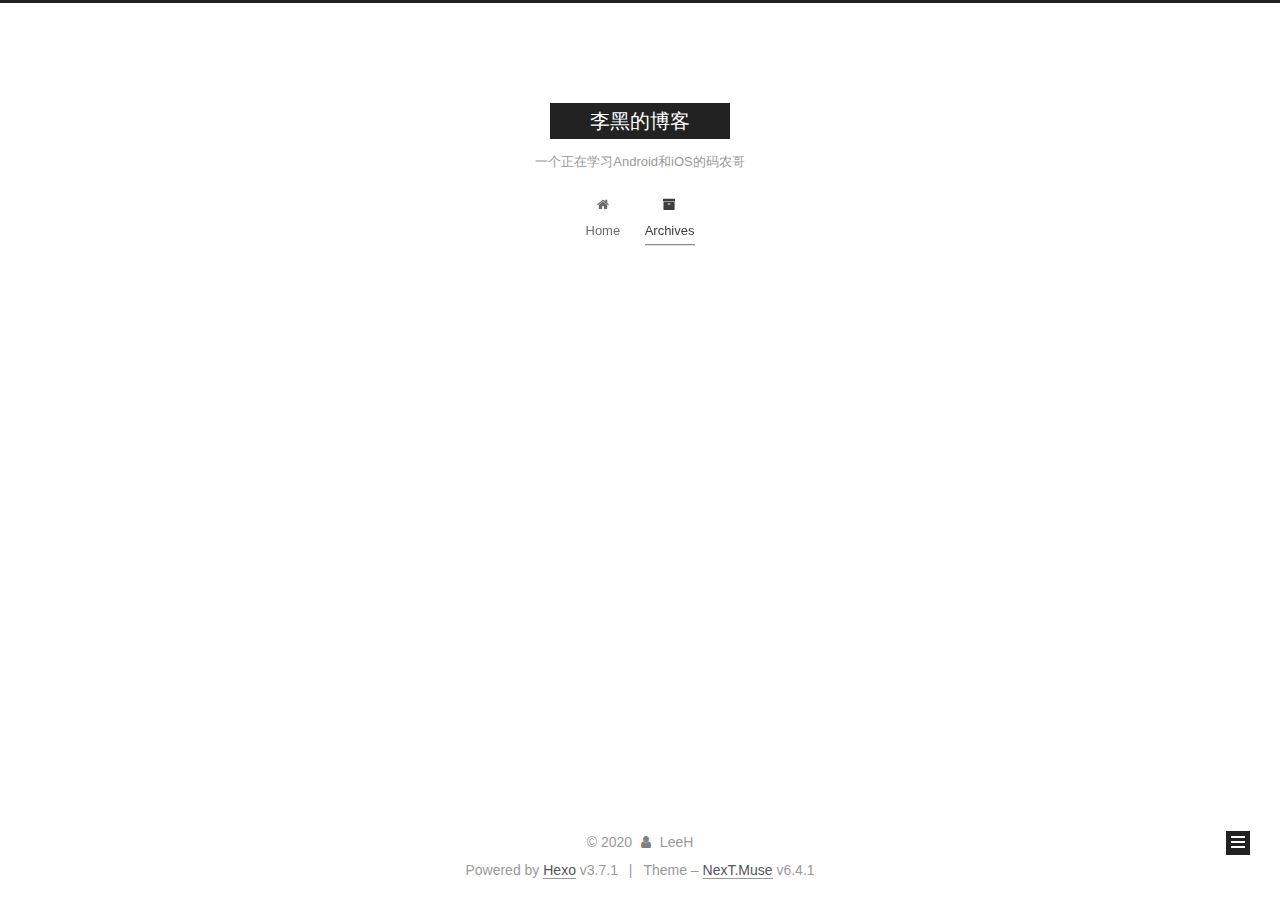
<file: archives/index.html>
<!DOCTYPE html>












  


<html class="theme-next muse use-motion" lang="zh-Hans">
<head>
  <meta charset="UTF-8"/>
<meta http-equiv="X-UA-Compatible" content="IE=edge" />
<meta name="viewport" content="width=device-width, initial-scale=1, maximum-scale=2"/>
<meta name="theme-color" content="#222">












<meta http-equiv="Cache-Control" content="no-transform" />
<meta http-equiv="Cache-Control" content="no-siteapp" />






















<link href="/lib/font-awesome/css/font-awesome.min.css?v=4.6.2" rel="stylesheet" type="text/css" />

<link href="/css/main.css?v=6.4.1" rel="stylesheet" type="text/css" />


  <link rel="apple-touch-icon" sizes="180x180" href="/images/apple-touch-icon-next.png?v=6.4.1">


  <link rel="icon" type="image/png" sizes="32x32" href="/images/favicon-32x32-next.png?v=6.4.1">


  <link rel="icon" type="image/png" sizes="16x16" href="/images/favicon-16x16-next.png?v=6.4.1">


  <link rel="mask-icon" href="/images/logo.svg?v=6.4.1" color="#222">









<script type="text/javascript" id="hexo.configurations">
  var NexT = window.NexT || {};
  var CONFIG = {
    root: '/',
    scheme: 'Muse',
    version: '6.4.1',
    sidebar: {"position":"left","display":"post","offset":12,"b2t":false,"scrollpercent":false,"onmobile":false},
    fancybox: false,
    fastclick: false,
    lazyload: false,
    tabs: true,
    motion: {"enable":true,"async":false,"transition":{"post_block":"fadeIn","post_header":"slideDownIn","post_body":"slideDownIn","coll_header":"slideLeftIn","sidebar":"slideUpIn"}},
    algolia: {
      applicationID: '',
      apiKey: '',
      indexName: '',
      hits: {"per_page":10},
      labels: {"input_placeholder":"Search for Posts","hits_empty":"We didn't find any results for the search: ${query}","hits_stats":"${hits} results found in ${time} ms"}
    }
  };
</script>


  




  <meta name="description" content="一个正在学习Android和iOS的码农哥">
<meta property="og:type" content="website">
<meta property="og:title" content="李黑的博客">
<meta property="og:url" content="http://yoursite.com/archives/index.html">
<meta property="og:site_name" content="李黑的博客">
<meta property="og:description" content="一个正在学习Android和iOS的码农哥">
<meta property="og:locale" content="zh-Hans">
<meta name="twitter:card" content="summary">
<meta name="twitter:title" content="李黑的博客">
<meta name="twitter:description" content="一个正在学习Android和iOS的码农哥">






  <link rel="canonical" href="http://yoursite.com/archives/"/>



<script type="text/javascript" id="page.configurations">
  CONFIG.page = {
    sidebar: "",
  };
</script>

  <title>Archive | 李黑的博客</title>
  









  <noscript>
  <style type="text/css">
    .use-motion .motion-element,
    .use-motion .brand,
    .use-motion .menu-item,
    .sidebar-inner,
    .use-motion .post-block,
    .use-motion .pagination,
    .use-motion .comments,
    .use-motion .post-header,
    .use-motion .post-body,
    .use-motion .collection-title { opacity: initial; }

    .use-motion .logo,
    .use-motion .site-title,
    .use-motion .site-subtitle {
      opacity: initial;
      top: initial;
    }

    .use-motion {
      .logo-line-before i { left: initial; }
      .logo-line-after i { right: initial; }
    }
  </style>
</noscript>

</head>

<body itemscope itemtype="http://schema.org/WebPage" lang="zh-Hans">

  
  
    
  

  <div class="container sidebar-position-left page-archive">
    <div class="headband"></div>

    <header id="header" class="header" itemscope itemtype="http://schema.org/WPHeader">
      <div class="header-inner"><div class="site-brand-wrapper">
  <div class="site-meta ">
    

    <div class="custom-logo-site-title">
      <a href="/" class="brand" rel="start">
        <span class="logo-line-before"><i></i></span>
        <span class="site-title">李黑的博客</span>
        <span class="logo-line-after"><i></i></span>
      </a>
    </div>
    
      
        <p class="site-subtitle">一个正在学习Android和iOS的码农哥</p>
      
    
  </div>

  <div class="site-nav-toggle">
    <button aria-label="Toggle navigation bar">
      <span class="btn-bar"></span>
      <span class="btn-bar"></span>
      <span class="btn-bar"></span>
    </button>
  </div>
</div>



<nav class="site-nav">
  
    <ul id="menu" class="menu">
      
        
        
        
          
          <li class="menu-item menu-item-home">
    <a href="/" rel="section">
      <i class="menu-item-icon fa fa-fw fa-home"></i> <br />Home</a>
  </li>
        
        
        
          
          <li class="menu-item menu-item-archives menu-item-active">
    <a href="/archives/" rel="section">
      <i class="menu-item-icon fa fa-fw fa-archive"></i> <br />Archives</a>
  </li>

      
      
    </ul>
  

  
    

    
    
      
      
    
      
      
    
    

  


  

  
</nav>



  



</div>
    </header>

    


    <main id="main" class="main">
      <div class="main-inner">
        <div class="content-wrap">
          
          <div id="content" class="content">
            

  
  
  
  <div class="post-block archive">
    <div id="posts" class="posts-collapse">
      <span class="archive-move-on"></span>

      
      <span class="archive-page-counter">
        
        
        
          
        
        Um..! 3 posts in total. Keep on posting.
      </span>
      

      

        
        
        

        
          
          <div class="collection-title">
            <h1 class="archive-year" id="archive-year-2018">2018</h1>
          </div>
        
        

        

  <article class="post post-type-normal" itemscope itemtype="http://schema.org/Article">
    <header class="post-header">

      <h2 class="post-title">
        
            <a class="post-title-link" href="/2018/12/20/Javascript面向对象（一）-对象属性/" itemprop="url">
              
                <span itemprop="name">Javascript面向对象（一）- 对象属性</span>
              
            </a>
        
      </h2>

      <div class="post-meta">
        <time class="post-time" itemprop="dateCreated"
              datetime="2018-12-20T15:25:17+08:00"
              content="2018-12-20" >
          12-20
        </time>
      </div>

    </header>
  </article>



      

        
        
        

        
        

        

  <article class="post post-type-normal" itemscope itemtype="http://schema.org/Article">
    <header class="post-header">

      <h2 class="post-title">
        
            <a class="post-title-link" href="/2018/09/10/Java-判断两个变量是否相等/" itemprop="url">
              
                <span itemprop="name">Java 判断两个变量是否相等</span>
              
            </a>
        
      </h2>

      <div class="post-meta">
        <time class="post-time" itemprop="dateCreated"
              datetime="2018-09-10T16:32:15+08:00"
              content="2018-09-10" >
          09-10
        </time>
      </div>

    </header>
  </article>



      

        
        
        

        
        

        

  <article class="post post-type-normal" itemscope itemtype="http://schema.org/Article">
    <header class="post-header">

      <h2 class="post-title">
        
            <a class="post-title-link" href="/2018/09/10/Java基础第一课 - Java 基本数据类型/" itemprop="url">
              
                <span itemprop="name">Java基础第一课 - Java 基本数据类型</span>
              
            </a>
        
      </h2>

      <div class="post-meta">
        <time class="post-time" itemprop="dateCreated"
              datetime="2018-09-10T10:56:40+08:00"
              content="2018-09-10" >
          09-10
        </time>
      </div>

    </header>
  </article>



      

    </div>
  </div>
  
  
  

  



          </div>
          

        </div>
        
          
  
  <div class="sidebar-toggle">
    <div class="sidebar-toggle-line-wrap">
      <span class="sidebar-toggle-line sidebar-toggle-line-first"></span>
      <span class="sidebar-toggle-line sidebar-toggle-line-middle"></span>
      <span class="sidebar-toggle-line sidebar-toggle-line-last"></span>
    </div>
  </div>

  <aside id="sidebar" class="sidebar">
    
    <div class="sidebar-inner">

      

      

      <section class="site-overview-wrap sidebar-panel sidebar-panel-active">
        <div class="site-overview">
          <div class="site-author motion-element" itemprop="author" itemscope itemtype="http://schema.org/Person">
            
              <p class="site-author-name" itemprop="name">LeeH</p>
              <p class="site-description motion-element" itemprop="description">一个正在学习Android和iOS的码农哥</p>
          </div>

          
            <nav class="site-state motion-element">
              
                <div class="site-state-item site-state-posts">
                
                  <a href="/archives/">
                
                    <span class="site-state-item-count">3</span>
                    <span class="site-state-item-name">posts</span>
                  </a>
                </div>
              

              

              
            </nav>
          

          

          

          
          

          
          

          
            
          
          

        </div>
      </section>

      

      

    </div>
  </aside>


        
      </div>
    </main>

    <footer id="footer" class="footer">
      <div class="footer-inner">
        <div class="copyright">&copy; <span itemprop="copyrightYear">2020</span>
  <span class="with-love" id="animate">
    <i class="fa fa-user"></i>
  </span>
  <span class="author" itemprop="copyrightHolder">LeeH</span>

  

  
</div>




  <div class="powered-by">Powered by <a class="theme-link" target="_blank" href="https://hexo.io">Hexo</a> v3.7.1</div>



  <span class="post-meta-divider">|</span>



  <div class="theme-info">Theme – <a class="theme-link" target="_blank" href="https://theme-next.org">NexT.Muse</a> v6.4.1</div>




        








        
      </div>
    </footer>

    
      <div class="back-to-top">
        <i class="fa fa-arrow-up"></i>
        
      </div>
    

    
	
    

    
  </div>

  

<script type="text/javascript">
  if (Object.prototype.toString.call(window.Promise) !== '[object Function]') {
    window.Promise = null;
  }
</script>


























  
  
    <script type="text/javascript" src="/lib/jquery/index.js?v=2.1.3"></script>
  

  
  
    <script type="text/javascript" src="/lib/velocity/velocity.min.js?v=1.2.1"></script>
  

  
  
    <script type="text/javascript" src="/lib/velocity/velocity.ui.min.js?v=1.2.1"></script>
  


  


  <script type="text/javascript" src="/js/src/utils.js?v=6.4.1"></script>

  <script type="text/javascript" src="/js/src/motion.js?v=6.4.1"></script>



  
  

  

  


  <script type="text/javascript" src="/js/src/bootstrap.js?v=6.4.1"></script>



  



  










  





  

  

  

  

  
  

  

  

  

  

  

</body>
</html>
</file>
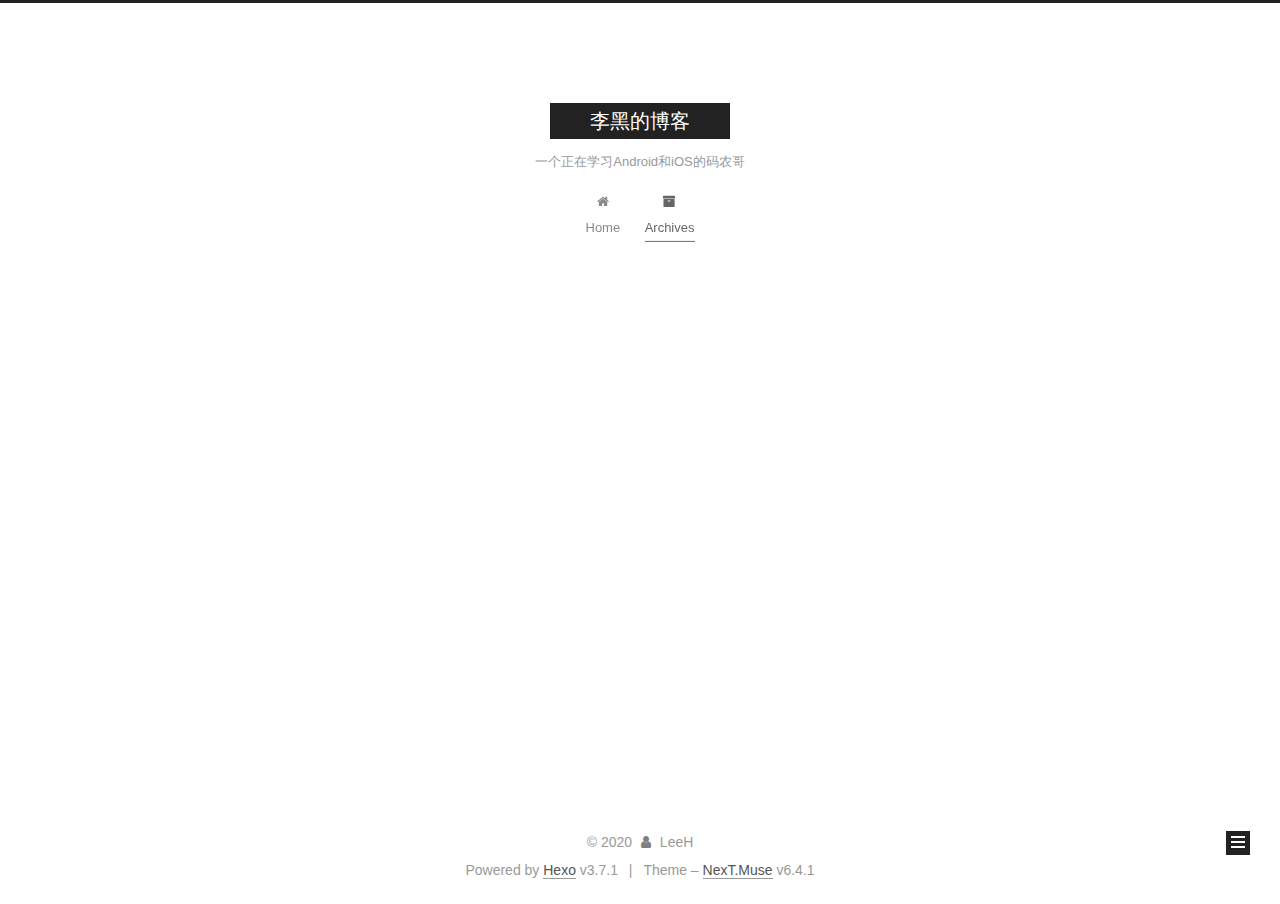
<file: archives/2018/index.html>
<!DOCTYPE html>












  


<html class="theme-next muse use-motion" lang="zh-Hans">
<head>
  <meta charset="UTF-8"/>
<meta http-equiv="X-UA-Compatible" content="IE=edge" />
<meta name="viewport" content="width=device-width, initial-scale=1, maximum-scale=2"/>
<meta name="theme-color" content="#222">












<meta http-equiv="Cache-Control" content="no-transform" />
<meta http-equiv="Cache-Control" content="no-siteapp" />






















<link href="/lib/font-awesome/css/font-awesome.min.css?v=4.6.2" rel="stylesheet" type="text/css" />

<link href="/css/main.css?v=6.4.1" rel="stylesheet" type="text/css" />


  <link rel="apple-touch-icon" sizes="180x180" href="/images/apple-touch-icon-next.png?v=6.4.1">


  <link rel="icon" type="image/png" sizes="32x32" href="/images/favicon-32x32-next.png?v=6.4.1">


  <link rel="icon" type="image/png" sizes="16x16" href="/images/favicon-16x16-next.png?v=6.4.1">


  <link rel="mask-icon" href="/images/logo.svg?v=6.4.1" color="#222">









<script type="text/javascript" id="hexo.configurations">
  var NexT = window.NexT || {};
  var CONFIG = {
    root: '/',
    scheme: 'Muse',
    version: '6.4.1',
    sidebar: {"position":"left","display":"post","offset":12,"b2t":false,"scrollpercent":false,"onmobile":false},
    fancybox: false,
    fastclick: false,
    lazyload: false,
    tabs: true,
    motion: {"enable":true,"async":false,"transition":{"post_block":"fadeIn","post_header":"slideDownIn","post_body":"slideDownIn","coll_header":"slideLeftIn","sidebar":"slideUpIn"}},
    algolia: {
      applicationID: '',
      apiKey: '',
      indexName: '',
      hits: {"per_page":10},
      labels: {"input_placeholder":"Search for Posts","hits_empty":"We didn't find any results for the search: ${query}","hits_stats":"${hits} results found in ${time} ms"}
    }
  };
</script>


  




  <meta name="description" content="一个正在学习Android和iOS的码农哥">
<meta property="og:type" content="website">
<meta property="og:title" content="李黑的博客">
<meta property="og:url" content="http://yoursite.com/archives/2018/index.html">
<meta property="og:site_name" content="李黑的博客">
<meta property="og:description" content="一个正在学习Android和iOS的码农哥">
<meta property="og:locale" content="zh-Hans">
<meta name="twitter:card" content="summary">
<meta name="twitter:title" content="李黑的博客">
<meta name="twitter:description" content="一个正在学习Android和iOS的码农哥">






  <link rel="canonical" href="http://yoursite.com/archives/2018/"/>



<script type="text/javascript" id="page.configurations">
  CONFIG.page = {
    sidebar: "",
  };
</script>

  <title>Archive | 李黑的博客</title>
  









  <noscript>
  <style type="text/css">
    .use-motion .motion-element,
    .use-motion .brand,
    .use-motion .menu-item,
    .sidebar-inner,
    .use-motion .post-block,
    .use-motion .pagination,
    .use-motion .comments,
    .use-motion .post-header,
    .use-motion .post-body,
    .use-motion .collection-title { opacity: initial; }

    .use-motion .logo,
    .use-motion .site-title,
    .use-motion .site-subtitle {
      opacity: initial;
      top: initial;
    }

    .use-motion {
      .logo-line-before i { left: initial; }
      .logo-line-after i { right: initial; }
    }
  </style>
</noscript>

</head>

<body itemscope itemtype="http://schema.org/WebPage" lang="zh-Hans">

  
  
    
  

  <div class="container sidebar-position-left page-archive">
    <div class="headband"></div>

    <header id="header" class="header" itemscope itemtype="http://schema.org/WPHeader">
      <div class="header-inner"><div class="site-brand-wrapper">
  <div class="site-meta ">
    

    <div class="custom-logo-site-title">
      <a href="/" class="brand" rel="start">
        <span class="logo-line-before"><i></i></span>
        <span class="site-title">李黑的博客</span>
        <span class="logo-line-after"><i></i></span>
      </a>
    </div>
    
      
        <p class="site-subtitle">一个正在学习Android和iOS的码农哥</p>
      
    
  </div>

  <div class="site-nav-toggle">
    <button aria-label="Toggle navigation bar">
      <span class="btn-bar"></span>
      <span class="btn-bar"></span>
      <span class="btn-bar"></span>
    </button>
  </div>
</div>



<nav class="site-nav">
  
    <ul id="menu" class="menu">
      
        
        
        
          
          <li class="menu-item menu-item-home">
    <a href="/" rel="section">
      <i class="menu-item-icon fa fa-fw fa-home"></i> <br />Home</a>
  </li>
        
        
        
          
          <li class="menu-item menu-item-archives menu-item-active">
    <a href="/archives/" rel="section">
      <i class="menu-item-icon fa fa-fw fa-archive"></i> <br />Archives</a>
  </li>

      
      
    </ul>
  

  
    

    
    
      
      
    
      
      
    
    

  


  

  
</nav>



  



</div>
    </header>

    


    <main id="main" class="main">
      <div class="main-inner">
        <div class="content-wrap">
          
          <div id="content" class="content">
            

  
  
  
  <div class="post-block archive">
    <div id="posts" class="posts-collapse">
      <span class="archive-move-on"></span>

      
      <span class="archive-page-counter">
        
        
        
          
        
        Um..! 3 posts in total. Keep on posting.
      </span>
      

      

        
        
        

        
          
          <div class="collection-title">
            <h1 class="archive-year" id="archive-year-2018">2018</h1>
          </div>
        
        

        

  <article class="post post-type-normal" itemscope itemtype="http://schema.org/Article">
    <header class="post-header">

      <h2 class="post-title">
        
            <a class="post-title-link" href="/2018/12/20/Javascript面向对象（一）-对象属性/" itemprop="url">
              
                <span itemprop="name">Javascript面向对象（一）- 对象属性</span>
              
            </a>
        
      </h2>

      <div class="post-meta">
        <time class="post-time" itemprop="dateCreated"
              datetime="2018-12-20T15:25:17+08:00"
              content="2018-12-20" >
          12-20
        </time>
      </div>

    </header>
  </article>



      

        
        
        

        
        

        

  <article class="post post-type-normal" itemscope itemtype="http://schema.org/Article">
    <header class="post-header">

      <h2 class="post-title">
        
            <a class="post-title-link" href="/2018/09/10/Java-判断两个变量是否相等/" itemprop="url">
              
                <span itemprop="name">Java 判断两个变量是否相等</span>
              
            </a>
        
      </h2>

      <div class="post-meta">
        <time class="post-time" itemprop="dateCreated"
              datetime="2018-09-10T16:32:15+08:00"
              content="2018-09-10" >
          09-10
        </time>
      </div>

    </header>
  </article>



      

        
        
        

        
        

        

  <article class="post post-type-normal" itemscope itemtype="http://schema.org/Article">
    <header class="post-header">

      <h2 class="post-title">
        
            <a class="post-title-link" href="/2018/09/10/Java基础第一课 - Java 基本数据类型/" itemprop="url">
              
                <span itemprop="name">Java基础第一课 - Java 基本数据类型</span>
              
            </a>
        
      </h2>

      <div class="post-meta">
        <time class="post-time" itemprop="dateCreated"
              datetime="2018-09-10T10:56:40+08:00"
              content="2018-09-10" >
          09-10
        </time>
      </div>

    </header>
  </article>



      

    </div>
  </div>
  
  
  

  



          </div>
          

        </div>
        
          
  
  <div class="sidebar-toggle">
    <div class="sidebar-toggle-line-wrap">
      <span class="sidebar-toggle-line sidebar-toggle-line-first"></span>
      <span class="sidebar-toggle-line sidebar-toggle-line-middle"></span>
      <span class="sidebar-toggle-line sidebar-toggle-line-last"></span>
    </div>
  </div>

  <aside id="sidebar" class="sidebar">
    
    <div class="sidebar-inner">

      

      

      <section class="site-overview-wrap sidebar-panel sidebar-panel-active">
        <div class="site-overview">
          <div class="site-author motion-element" itemprop="author" itemscope itemtype="http://schema.org/Person">
            
              <p class="site-author-name" itemprop="name">LeeH</p>
              <p class="site-description motion-element" itemprop="description">一个正在学习Android和iOS的码农哥</p>
          </div>

          
            <nav class="site-state motion-element">
              
                <div class="site-state-item site-state-posts">
                
                  <a href="/archives/">
                
                    <span class="site-state-item-count">3</span>
                    <span class="site-state-item-name">posts</span>
                  </a>
                </div>
              

              

              
            </nav>
          

          

          

          
          

          
          

          
            
          
          

        </div>
      </section>

      

      

    </div>
  </aside>


        
      </div>
    </main>

    <footer id="footer" class="footer">
      <div class="footer-inner">
        <div class="copyright">&copy; <span itemprop="copyrightYear">2020</span>
  <span class="with-love" id="animate">
    <i class="fa fa-user"></i>
  </span>
  <span class="author" itemprop="copyrightHolder">LeeH</span>

  

  
</div>




  <div class="powered-by">Powered by <a class="theme-link" target="_blank" href="https://hexo.io">Hexo</a> v3.7.1</div>



  <span class="post-meta-divider">|</span>



  <div class="theme-info">Theme – <a class="theme-link" target="_blank" href="https://theme-next.org">NexT.Muse</a> v6.4.1</div>




        








        
      </div>
    </footer>

    
      <div class="back-to-top">
        <i class="fa fa-arrow-up"></i>
        
      </div>
    

    
	
    

    
  </div>

  

<script type="text/javascript">
  if (Object.prototype.toString.call(window.Promise) !== '[object Function]') {
    window.Promise = null;
  }
</script>


























  
  
    <script type="text/javascript" src="/lib/jquery/index.js?v=2.1.3"></script>
  

  
  
    <script type="text/javascript" src="/lib/velocity/velocity.min.js?v=1.2.1"></script>
  

  
  
    <script type="text/javascript" src="/lib/velocity/velocity.ui.min.js?v=1.2.1"></script>
  


  


  <script type="text/javascript" src="/js/src/utils.js?v=6.4.1"></script>

  <script type="text/javascript" src="/js/src/motion.js?v=6.4.1"></script>



  
  

  

  


  <script type="text/javascript" src="/js/src/bootstrap.js?v=6.4.1"></script>



  



  










  





  

  

  

  

  
  

  

  

  

  

  

</body>
</html>
</file>
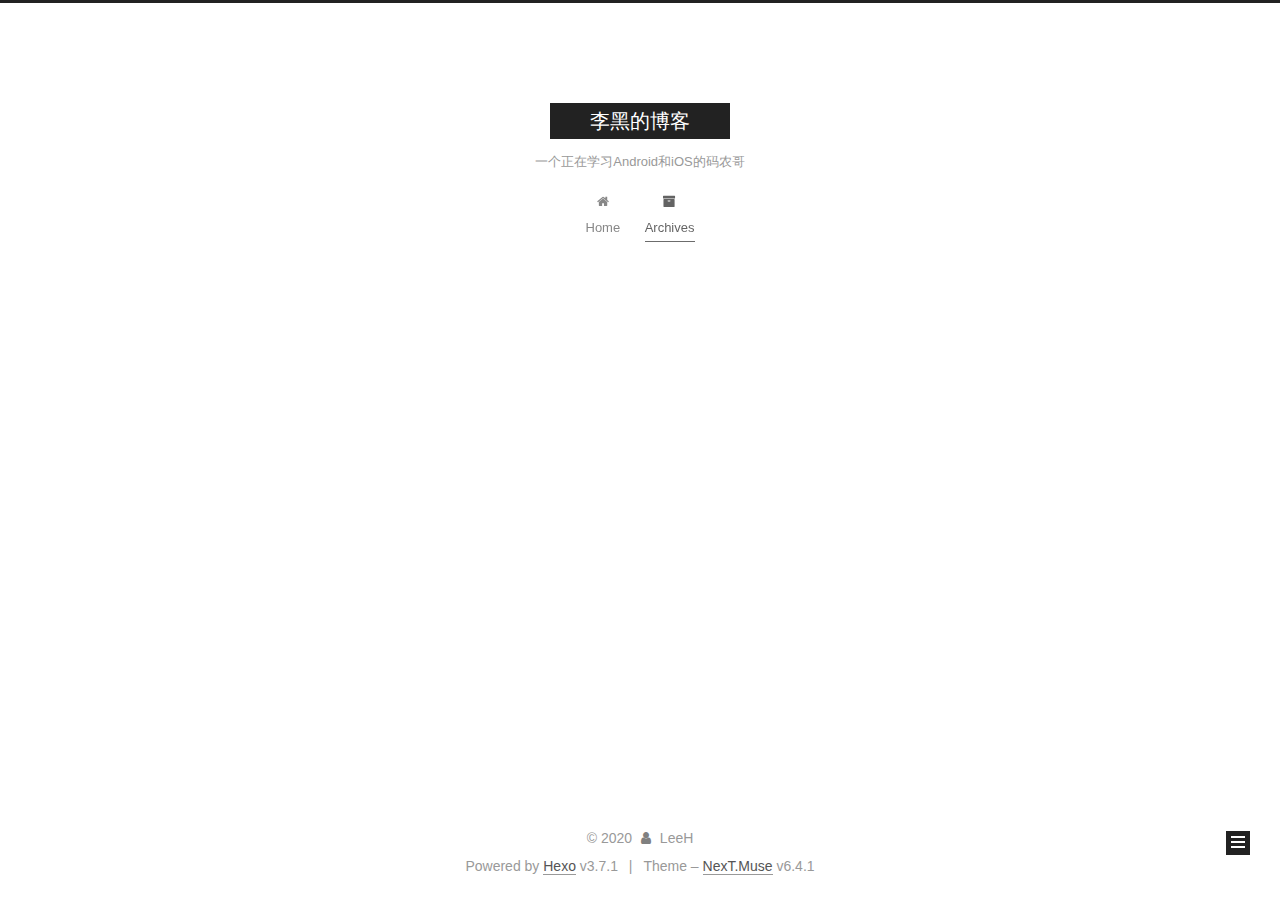
<file: archives/2018/09/index.html>
<!DOCTYPE html>












  


<html class="theme-next muse use-motion" lang="zh-Hans">
<head>
  <meta charset="UTF-8"/>
<meta http-equiv="X-UA-Compatible" content="IE=edge" />
<meta name="viewport" content="width=device-width, initial-scale=1, maximum-scale=2"/>
<meta name="theme-color" content="#222">












<meta http-equiv="Cache-Control" content="no-transform" />
<meta http-equiv="Cache-Control" content="no-siteapp" />






















<link href="/lib/font-awesome/css/font-awesome.min.css?v=4.6.2" rel="stylesheet" type="text/css" />

<link href="/css/main.css?v=6.4.1" rel="stylesheet" type="text/css" />


  <link rel="apple-touch-icon" sizes="180x180" href="/images/apple-touch-icon-next.png?v=6.4.1">


  <link rel="icon" type="image/png" sizes="32x32" href="/images/favicon-32x32-next.png?v=6.4.1">


  <link rel="icon" type="image/png" sizes="16x16" href="/images/favicon-16x16-next.png?v=6.4.1">


  <link rel="mask-icon" href="/images/logo.svg?v=6.4.1" color="#222">









<script type="text/javascript" id="hexo.configurations">
  var NexT = window.NexT || {};
  var CONFIG = {
    root: '/',
    scheme: 'Muse',
    version: '6.4.1',
    sidebar: {"position":"left","display":"post","offset":12,"b2t":false,"scrollpercent":false,"onmobile":false},
    fancybox: false,
    fastclick: false,
    lazyload: false,
    tabs: true,
    motion: {"enable":true,"async":false,"transition":{"post_block":"fadeIn","post_header":"slideDownIn","post_body":"slideDownIn","coll_header":"slideLeftIn","sidebar":"slideUpIn"}},
    algolia: {
      applicationID: '',
      apiKey: '',
      indexName: '',
      hits: {"per_page":10},
      labels: {"input_placeholder":"Search for Posts","hits_empty":"We didn't find any results for the search: ${query}","hits_stats":"${hits} results found in ${time} ms"}
    }
  };
</script>


  




  <meta name="description" content="一个正在学习Android和iOS的码农哥">
<meta property="og:type" content="website">
<meta property="og:title" content="李黑的博客">
<meta property="og:url" content="http://yoursite.com/archives/2018/09/index.html">
<meta property="og:site_name" content="李黑的博客">
<meta property="og:description" content="一个正在学习Android和iOS的码农哥">
<meta property="og:locale" content="zh-Hans">
<meta name="twitter:card" content="summary">
<meta name="twitter:title" content="李黑的博客">
<meta name="twitter:description" content="一个正在学习Android和iOS的码农哥">






  <link rel="canonical" href="http://yoursite.com/archives/2018/09/"/>



<script type="text/javascript" id="page.configurations">
  CONFIG.page = {
    sidebar: "",
  };
</script>

  <title>Archive | 李黑的博客</title>
  









  <noscript>
  <style type="text/css">
    .use-motion .motion-element,
    .use-motion .brand,
    .use-motion .menu-item,
    .sidebar-inner,
    .use-motion .post-block,
    .use-motion .pagination,
    .use-motion .comments,
    .use-motion .post-header,
    .use-motion .post-body,
    .use-motion .collection-title { opacity: initial; }

    .use-motion .logo,
    .use-motion .site-title,
    .use-motion .site-subtitle {
      opacity: initial;
      top: initial;
    }

    .use-motion {
      .logo-line-before i { left: initial; }
      .logo-line-after i { right: initial; }
    }
  </style>
</noscript>

</head>

<body itemscope itemtype="http://schema.org/WebPage" lang="zh-Hans">

  
  
    
  

  <div class="container sidebar-position-left page-archive">
    <div class="headband"></div>

    <header id="header" class="header" itemscope itemtype="http://schema.org/WPHeader">
      <div class="header-inner"><div class="site-brand-wrapper">
  <div class="site-meta ">
    

    <div class="custom-logo-site-title">
      <a href="/" class="brand" rel="start">
        <span class="logo-line-before"><i></i></span>
        <span class="site-title">李黑的博客</span>
        <span class="logo-line-after"><i></i></span>
      </a>
    </div>
    
      
        <p class="site-subtitle">一个正在学习Android和iOS的码农哥</p>
      
    
  </div>

  <div class="site-nav-toggle">
    <button aria-label="Toggle navigation bar">
      <span class="btn-bar"></span>
      <span class="btn-bar"></span>
      <span class="btn-bar"></span>
    </button>
  </div>
</div>



<nav class="site-nav">
  
    <ul id="menu" class="menu">
      
        
        
        
          
          <li class="menu-item menu-item-home">
    <a href="/" rel="section">
      <i class="menu-item-icon fa fa-fw fa-home"></i> <br />Home</a>
  </li>
        
        
        
          
          <li class="menu-item menu-item-archives menu-item-active">
    <a href="/archives/" rel="section">
      <i class="menu-item-icon fa fa-fw fa-archive"></i> <br />Archives</a>
  </li>

      
      
    </ul>
  

  
    

    
    
      
      
    
      
      
    
    

  


  

  
</nav>



  



</div>
    </header>

    


    <main id="main" class="main">
      <div class="main-inner">
        <div class="content-wrap">
          
          <div id="content" class="content">
            

  
  
  
  <div class="post-block archive">
    <div id="posts" class="posts-collapse">
      <span class="archive-move-on"></span>

      
      <span class="archive-page-counter">
        
        
        
          
        
        Um..! 3 posts in total. Keep on posting.
      </span>
      

      

        
        
        

        
          
          <div class="collection-title">
            <h1 class="archive-year" id="archive-year-2018">2018</h1>
          </div>
        
        

        

  <article class="post post-type-normal" itemscope itemtype="http://schema.org/Article">
    <header class="post-header">

      <h2 class="post-title">
        
            <a class="post-title-link" href="/2018/09/10/Java-判断两个变量是否相等/" itemprop="url">
              
                <span itemprop="name">Java 判断两个变量是否相等</span>
              
            </a>
        
      </h2>

      <div class="post-meta">
        <time class="post-time" itemprop="dateCreated"
              datetime="2018-09-10T16:32:15+08:00"
              content="2018-09-10" >
          09-10
        </time>
      </div>

    </header>
  </article>



      

        
        
        

        
        

        

  <article class="post post-type-normal" itemscope itemtype="http://schema.org/Article">
    <header class="post-header">

      <h2 class="post-title">
        
            <a class="post-title-link" href="/2018/09/10/Java基础第一课 - Java 基本数据类型/" itemprop="url">
              
                <span itemprop="name">Java基础第一课 - Java 基本数据类型</span>
              
            </a>
        
      </h2>

      <div class="post-meta">
        <time class="post-time" itemprop="dateCreated"
              datetime="2018-09-10T10:56:40+08:00"
              content="2018-09-10" >
          09-10
        </time>
      </div>

    </header>
  </article>



      

    </div>
  </div>
  
  
  

  



          </div>
          

        </div>
        
          
  
  <div class="sidebar-toggle">
    <div class="sidebar-toggle-line-wrap">
      <span class="sidebar-toggle-line sidebar-toggle-line-first"></span>
      <span class="sidebar-toggle-line sidebar-toggle-line-middle"></span>
      <span class="sidebar-toggle-line sidebar-toggle-line-last"></span>
    </div>
  </div>

  <aside id="sidebar" class="sidebar">
    
    <div class="sidebar-inner">

      

      

      <section class="site-overview-wrap sidebar-panel sidebar-panel-active">
        <div class="site-overview">
          <div class="site-author motion-element" itemprop="author" itemscope itemtype="http://schema.org/Person">
            
              <p class="site-author-name" itemprop="name">LeeH</p>
              <p class="site-description motion-element" itemprop="description">一个正在学习Android和iOS的码农哥</p>
          </div>

          
            <nav class="site-state motion-element">
              
                <div class="site-state-item site-state-posts">
                
                  <a href="/archives/">
                
                    <span class="site-state-item-count">3</span>
                    <span class="site-state-item-name">posts</span>
                  </a>
                </div>
              

              

              
            </nav>
          

          

          

          
          

          
          

          
            
          
          

        </div>
      </section>

      

      

    </div>
  </aside>


        
      </div>
    </main>

    <footer id="footer" class="footer">
      <div class="footer-inner">
        <div class="copyright">&copy; <span itemprop="copyrightYear">2020</span>
  <span class="with-love" id="animate">
    <i class="fa fa-user"></i>
  </span>
  <span class="author" itemprop="copyrightHolder">LeeH</span>

  

  
</div>




  <div class="powered-by">Powered by <a class="theme-link" target="_blank" href="https://hexo.io">Hexo</a> v3.7.1</div>



  <span class="post-meta-divider">|</span>



  <div class="theme-info">Theme – <a class="theme-link" target="_blank" href="https://theme-next.org">NexT.Muse</a> v6.4.1</div>




        








        
      </div>
    </footer>

    
      <div class="back-to-top">
        <i class="fa fa-arrow-up"></i>
        
      </div>
    

    
	
    

    
  </div>

  

<script type="text/javascript">
  if (Object.prototype.toString.call(window.Promise) !== '[object Function]') {
    window.Promise = null;
  }
</script>


























  
  
    <script type="text/javascript" src="/lib/jquery/index.js?v=2.1.3"></script>
  

  
  
    <script type="text/javascript" src="/lib/velocity/velocity.min.js?v=1.2.1"></script>
  

  
  
    <script type="text/javascript" src="/lib/velocity/velocity.ui.min.js?v=1.2.1"></script>
  


  


  <script type="text/javascript" src="/js/src/utils.js?v=6.4.1"></script>

  <script type="text/javascript" src="/js/src/motion.js?v=6.4.1"></script>



  
  

  

  


  <script type="text/javascript" src="/js/src/bootstrap.js?v=6.4.1"></script>



  



  










  





  

  

  

  

  
  

  

  

  

  

  

</body>
</html>
</file>
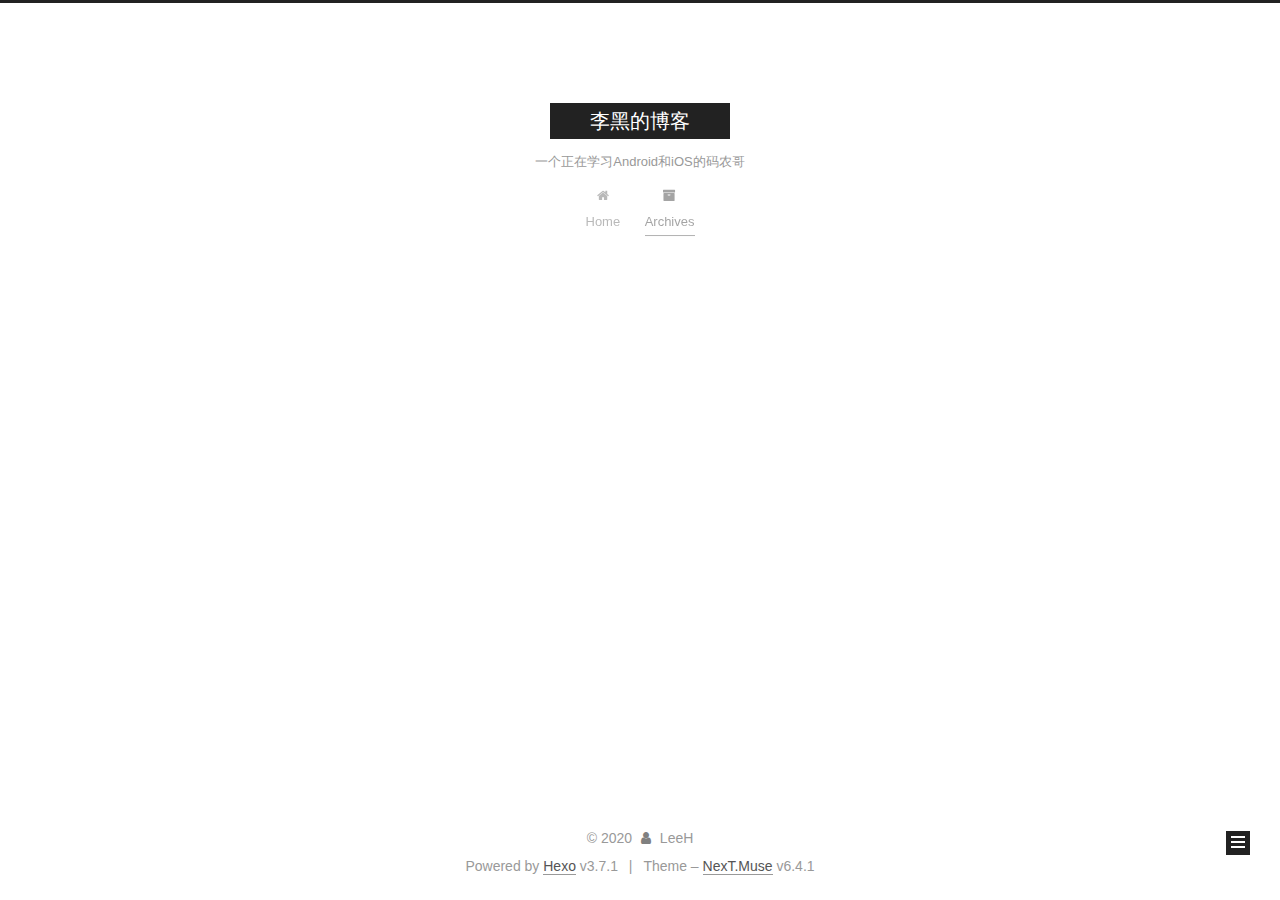
<file: archives/2018/12/index.html>
<!DOCTYPE html>












  


<html class="theme-next muse use-motion" lang="zh-Hans">
<head>
  <meta charset="UTF-8"/>
<meta http-equiv="X-UA-Compatible" content="IE=edge" />
<meta name="viewport" content="width=device-width, initial-scale=1, maximum-scale=2"/>
<meta name="theme-color" content="#222">












<meta http-equiv="Cache-Control" content="no-transform" />
<meta http-equiv="Cache-Control" content="no-siteapp" />






















<link href="/lib/font-awesome/css/font-awesome.min.css?v=4.6.2" rel="stylesheet" type="text/css" />

<link href="/css/main.css?v=6.4.1" rel="stylesheet" type="text/css" />


  <link rel="apple-touch-icon" sizes="180x180" href="/images/apple-touch-icon-next.png?v=6.4.1">


  <link rel="icon" type="image/png" sizes="32x32" href="/images/favicon-32x32-next.png?v=6.4.1">


  <link rel="icon" type="image/png" sizes="16x16" href="/images/favicon-16x16-next.png?v=6.4.1">


  <link rel="mask-icon" href="/images/logo.svg?v=6.4.1" color="#222">









<script type="text/javascript" id="hexo.configurations">
  var NexT = window.NexT || {};
  var CONFIG = {
    root: '/',
    scheme: 'Muse',
    version: '6.4.1',
    sidebar: {"position":"left","display":"post","offset":12,"b2t":false,"scrollpercent":false,"onmobile":false},
    fancybox: false,
    fastclick: false,
    lazyload: false,
    tabs: true,
    motion: {"enable":true,"async":false,"transition":{"post_block":"fadeIn","post_header":"slideDownIn","post_body":"slideDownIn","coll_header":"slideLeftIn","sidebar":"slideUpIn"}},
    algolia: {
      applicationID: '',
      apiKey: '',
      indexName: '',
      hits: {"per_page":10},
      labels: {"input_placeholder":"Search for Posts","hits_empty":"We didn't find any results for the search: ${query}","hits_stats":"${hits} results found in ${time} ms"}
    }
  };
</script>


  




  <meta name="description" content="一个正在学习Android和iOS的码农哥">
<meta property="og:type" content="website">
<meta property="og:title" content="李黑的博客">
<meta property="og:url" content="http://yoursite.com/archives/2018/12/index.html">
<meta property="og:site_name" content="李黑的博客">
<meta property="og:description" content="一个正在学习Android和iOS的码农哥">
<meta property="og:locale" content="zh-Hans">
<meta name="twitter:card" content="summary">
<meta name="twitter:title" content="李黑的博客">
<meta name="twitter:description" content="一个正在学习Android和iOS的码农哥">






  <link rel="canonical" href="http://yoursite.com/archives/2018/12/"/>



<script type="text/javascript" id="page.configurations">
  CONFIG.page = {
    sidebar: "",
  };
</script>

  <title>Archive | 李黑的博客</title>
  









  <noscript>
  <style type="text/css">
    .use-motion .motion-element,
    .use-motion .brand,
    .use-motion .menu-item,
    .sidebar-inner,
    .use-motion .post-block,
    .use-motion .pagination,
    .use-motion .comments,
    .use-motion .post-header,
    .use-motion .post-body,
    .use-motion .collection-title { opacity: initial; }

    .use-motion .logo,
    .use-motion .site-title,
    .use-motion .site-subtitle {
      opacity: initial;
      top: initial;
    }

    .use-motion {
      .logo-line-before i { left: initial; }
      .logo-line-after i { right: initial; }
    }
  </style>
</noscript>

</head>

<body itemscope itemtype="http://schema.org/WebPage" lang="zh-Hans">

  
  
    
  

  <div class="container sidebar-position-left page-archive">
    <div class="headband"></div>

    <header id="header" class="header" itemscope itemtype="http://schema.org/WPHeader">
      <div class="header-inner"><div class="site-brand-wrapper">
  <div class="site-meta ">
    

    <div class="custom-logo-site-title">
      <a href="/" class="brand" rel="start">
        <span class="logo-line-before"><i></i></span>
        <span class="site-title">李黑的博客</span>
        <span class="logo-line-after"><i></i></span>
      </a>
    </div>
    
      
        <p class="site-subtitle">一个正在学习Android和iOS的码农哥</p>
      
    
  </div>

  <div class="site-nav-toggle">
    <button aria-label="Toggle navigation bar">
      <span class="btn-bar"></span>
      <span class="btn-bar"></span>
      <span class="btn-bar"></span>
    </button>
  </div>
</div>



<nav class="site-nav">
  
    <ul id="menu" class="menu">
      
        
        
        
          
          <li class="menu-item menu-item-home">
    <a href="/" rel="section">
      <i class="menu-item-icon fa fa-fw fa-home"></i> <br />Home</a>
  </li>
        
        
        
          
          <li class="menu-item menu-item-archives menu-item-active">
    <a href="/archives/" rel="section">
      <i class="menu-item-icon fa fa-fw fa-archive"></i> <br />Archives</a>
  </li>

      
      
    </ul>
  

  
    

    
    
      
      
    
      
      
    
    

  


  

  
</nav>



  



</div>
    </header>

    


    <main id="main" class="main">
      <div class="main-inner">
        <div class="content-wrap">
          
          <div id="content" class="content">
            

  
  
  
  <div class="post-block archive">
    <div id="posts" class="posts-collapse">
      <span class="archive-move-on"></span>

      
      <span class="archive-page-counter">
        
        
        
          
        
        Um..! 3 posts in total. Keep on posting.
      </span>
      

      

        
        
        

        
          
          <div class="collection-title">
            <h1 class="archive-year" id="archive-year-2018">2018</h1>
          </div>
        
        

        

  <article class="post post-type-normal" itemscope itemtype="http://schema.org/Article">
    <header class="post-header">

      <h2 class="post-title">
        
            <a class="post-title-link" href="/2018/12/20/Javascript面向对象（一）-对象属性/" itemprop="url">
              
                <span itemprop="name">Javascript面向对象（一）- 对象属性</span>
              
            </a>
        
      </h2>

      <div class="post-meta">
        <time class="post-time" itemprop="dateCreated"
              datetime="2018-12-20T15:25:17+08:00"
              content="2018-12-20" >
          12-20
        </time>
      </div>

    </header>
  </article>



      

    </div>
  </div>
  
  
  

  



          </div>
          

        </div>
        
          
  
  <div class="sidebar-toggle">
    <div class="sidebar-toggle-line-wrap">
      <span class="sidebar-toggle-line sidebar-toggle-line-first"></span>
      <span class="sidebar-toggle-line sidebar-toggle-line-middle"></span>
      <span class="sidebar-toggle-line sidebar-toggle-line-last"></span>
    </div>
  </div>

  <aside id="sidebar" class="sidebar">
    
    <div class="sidebar-inner">

      

      

      <section class="site-overview-wrap sidebar-panel sidebar-panel-active">
        <div class="site-overview">
          <div class="site-author motion-element" itemprop="author" itemscope itemtype="http://schema.org/Person">
            
              <p class="site-author-name" itemprop="name">LeeH</p>
              <p class="site-description motion-element" itemprop="description">一个正在学习Android和iOS的码农哥</p>
          </div>

          
            <nav class="site-state motion-element">
              
                <div class="site-state-item site-state-posts">
                
                  <a href="/archives/">
                
                    <span class="site-state-item-count">3</span>
                    <span class="site-state-item-name">posts</span>
                  </a>
                </div>
              

              

              
            </nav>
          

          

          

          
          

          
          

          
            
          
          

        </div>
      </section>

      

      

    </div>
  </aside>


        
      </div>
    </main>

    <footer id="footer" class="footer">
      <div class="footer-inner">
        <div class="copyright">&copy; <span itemprop="copyrightYear">2020</span>
  <span class="with-love" id="animate">
    <i class="fa fa-user"></i>
  </span>
  <span class="author" itemprop="copyrightHolder">LeeH</span>

  

  
</div>




  <div class="powered-by">Powered by <a class="theme-link" target="_blank" href="https://hexo.io">Hexo</a> v3.7.1</div>



  <span class="post-meta-divider">|</span>



  <div class="theme-info">Theme – <a class="theme-link" target="_blank" href="https://theme-next.org">NexT.Muse</a> v6.4.1</div>




        








        
      </div>
    </footer>

    
      <div class="back-to-top">
        <i class="fa fa-arrow-up"></i>
        
      </div>
    

    
	
    

    
  </div>

  

<script type="text/javascript">
  if (Object.prototype.toString.call(window.Promise) !== '[object Function]') {
    window.Promise = null;
  }
</script>


























  
  
    <script type="text/javascript" src="/lib/jquery/index.js?v=2.1.3"></script>
  

  
  
    <script type="text/javascript" src="/lib/velocity/velocity.min.js?v=1.2.1"></script>
  

  
  
    <script type="text/javascript" src="/lib/velocity/velocity.ui.min.js?v=1.2.1"></script>
  


  


  <script type="text/javascript" src="/js/src/utils.js?v=6.4.1"></script>

  <script type="text/javascript" src="/js/src/motion.js?v=6.4.1"></script>



  
  

  

  


  <script type="text/javascript" src="/js/src/bootstrap.js?v=6.4.1"></script>



  



  










  





  

  

  

  

  
  

  

  

  

  

  

</body>
</html>
</file>
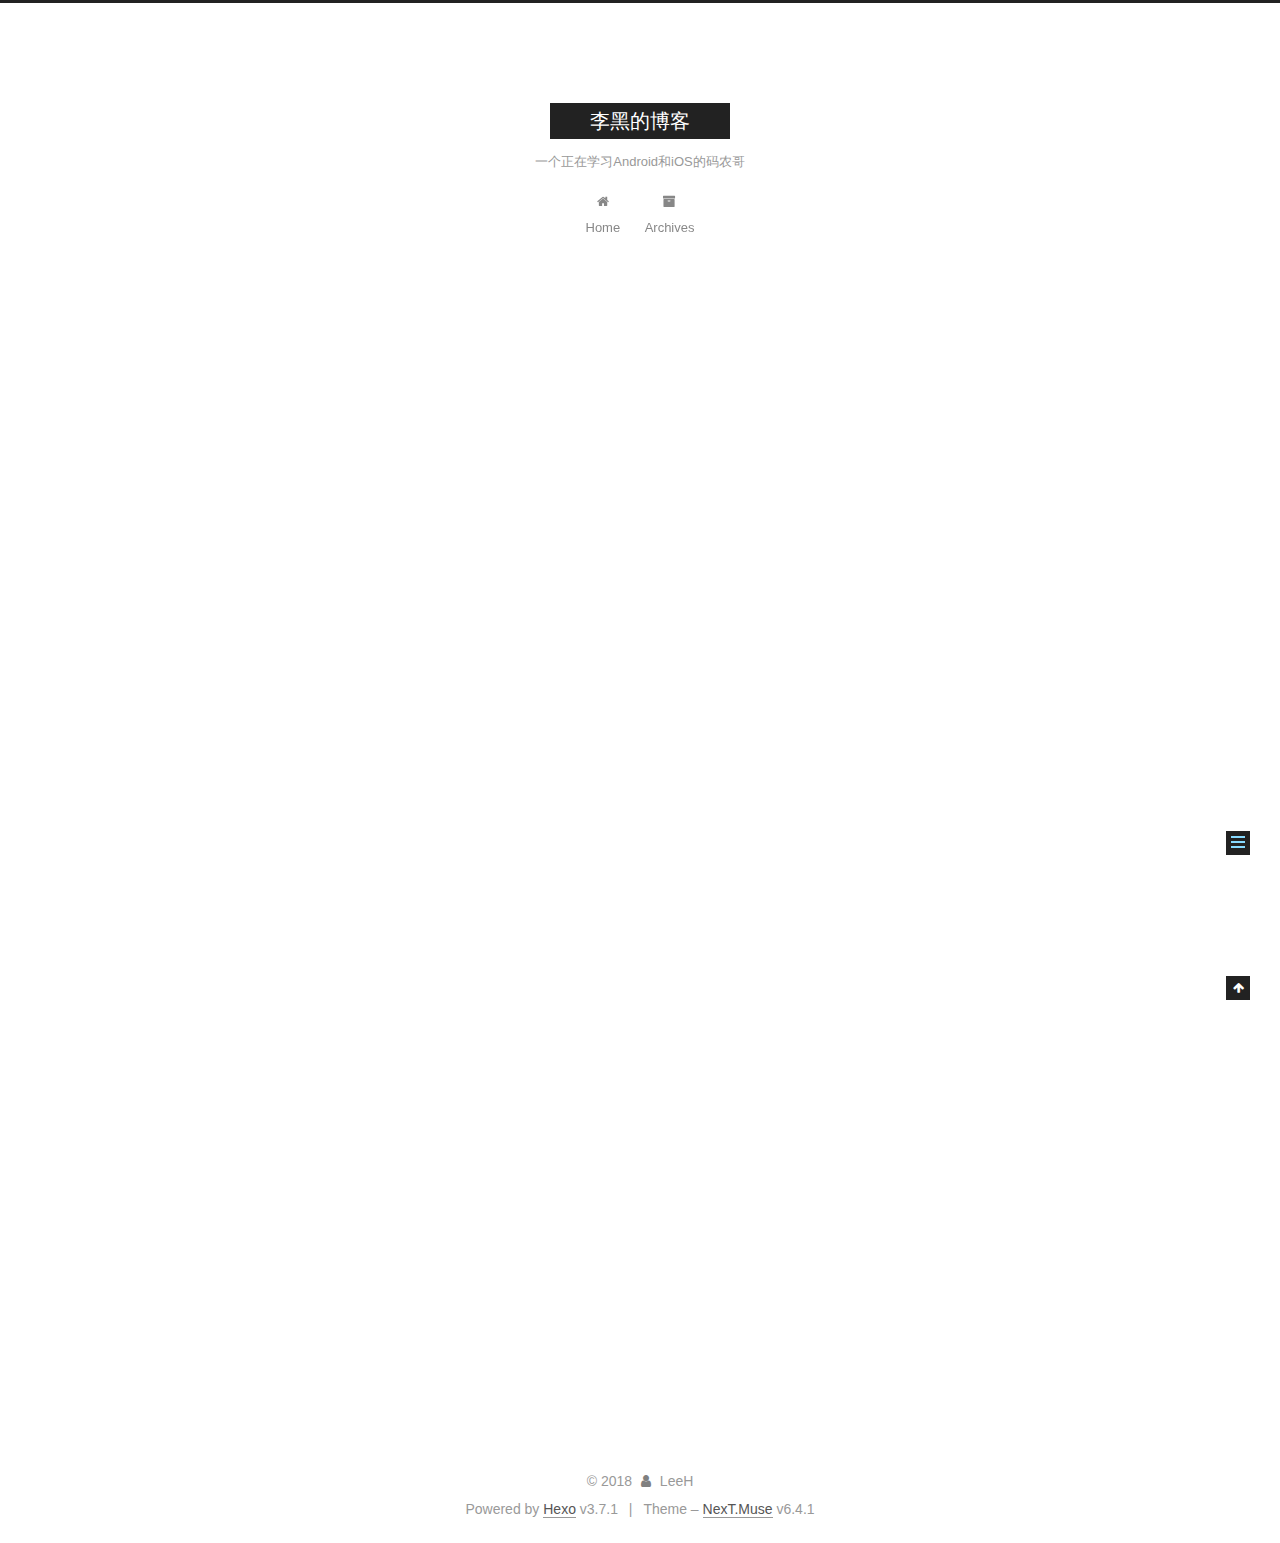
<file: 2018/09/10/hello-world/index.html>
<!DOCTYPE html>












  


<html class="theme-next muse use-motion" lang="zh-Hans">
<head>
  <meta charset="UTF-8"/>
<meta http-equiv="X-UA-Compatible" content="IE=edge" />
<meta name="viewport" content="width=device-width, initial-scale=1, maximum-scale=2"/>
<meta name="theme-color" content="#222">












<meta http-equiv="Cache-Control" content="no-transform" />
<meta http-equiv="Cache-Control" content="no-siteapp" />






















<link href="/lib/font-awesome/css/font-awesome.min.css?v=4.6.2" rel="stylesheet" type="text/css" />

<link href="/css/main.css?v=6.4.1" rel="stylesheet" type="text/css" />


  <link rel="apple-touch-icon" sizes="180x180" href="/images/apple-touch-icon-next.png?v=6.4.1">


  <link rel="icon" type="image/png" sizes="32x32" href="/images/favicon-32x32-next.png?v=6.4.1">


  <link rel="icon" type="image/png" sizes="16x16" href="/images/favicon-16x16-next.png?v=6.4.1">


  <link rel="mask-icon" href="/images/logo.svg?v=6.4.1" color="#222">









<script type="text/javascript" id="hexo.configurations">
  var NexT = window.NexT || {};
  var CONFIG = {
    root: '/',
    scheme: 'Muse',
    version: '6.4.1',
    sidebar: {"position":"left","display":"post","offset":12,"b2t":false,"scrollpercent":false,"onmobile":false},
    fancybox: false,
    fastclick: false,
    lazyload: false,
    tabs: true,
    motion: {"enable":true,"async":false,"transition":{"post_block":"fadeIn","post_header":"slideDownIn","post_body":"slideDownIn","coll_header":"slideLeftIn","sidebar":"slideUpIn"}},
    algolia: {
      applicationID: '',
      apiKey: '',
      indexName: '',
      hits: {"per_page":10},
      labels: {"input_placeholder":"Search for Posts","hits_empty":"We didn't find any results for the search: ${query}","hits_stats":"${hits} results found in ${time} ms"}
    }
  };
</script>


  




  <meta name="description" content="Welcome to Hexo! This is your very first post. Check documentation for more info. If you get any problems when using Hexo, you can find the answer in troubleshooting or you can ask me on GitHub. Quick">
<meta property="og:type" content="article">
<meta property="og:title" content="Hello World">
<meta property="og:url" content="http://yoursite.com/2018/09/10/hello-world/index.html">
<meta property="og:site_name" content="李黑的博客">
<meta property="og:description" content="Welcome to Hexo! This is your very first post. Check documentation for more info. If you get any problems when using Hexo, you can find the answer in troubleshooting or you can ask me on GitHub. Quick">
<meta property="og:locale" content="zh-Hans">
<meta property="og:updated_time" content="2018-09-10T02:47:45.190Z">
<meta name="twitter:card" content="summary">
<meta name="twitter:title" content="Hello World">
<meta name="twitter:description" content="Welcome to Hexo! This is your very first post. Check documentation for more info. If you get any problems when using Hexo, you can find the answer in troubleshooting or you can ask me on GitHub. Quick">






  <link rel="canonical" href="http://yoursite.com/2018/09/10/hello-world/"/>



<script type="text/javascript" id="page.configurations">
  CONFIG.page = {
    sidebar: "",
  };
</script>

  <title>Hello World | 李黑的博客</title>
  









  <noscript>
  <style type="text/css">
    .use-motion .motion-element,
    .use-motion .brand,
    .use-motion .menu-item,
    .sidebar-inner,
    .use-motion .post-block,
    .use-motion .pagination,
    .use-motion .comments,
    .use-motion .post-header,
    .use-motion .post-body,
    .use-motion .collection-title { opacity: initial; }

    .use-motion .logo,
    .use-motion .site-title,
    .use-motion .site-subtitle {
      opacity: initial;
      top: initial;
    }

    .use-motion {
      .logo-line-before i { left: initial; }
      .logo-line-after i { right: initial; }
    }
  </style>
</noscript>

</head>

<body itemscope itemtype="http://schema.org/WebPage" lang="zh-Hans">

  
  
    
  

  <div class="container sidebar-position-left page-post-detail">
    <div class="headband"></div>

    <header id="header" class="header" itemscope itemtype="http://schema.org/WPHeader">
      <div class="header-inner"><div class="site-brand-wrapper">
  <div class="site-meta ">
    

    <div class="custom-logo-site-title">
      <a href="/" class="brand" rel="start">
        <span class="logo-line-before"><i></i></span>
        <span class="site-title">李黑的博客</span>
        <span class="logo-line-after"><i></i></span>
      </a>
    </div>
    
      
        <p class="site-subtitle">一个正在学习Android和iOS的码农哥</p>
      
    
  </div>

  <div class="site-nav-toggle">
    <button aria-label="Toggle navigation bar">
      <span class="btn-bar"></span>
      <span class="btn-bar"></span>
      <span class="btn-bar"></span>
    </button>
  </div>
</div>



<nav class="site-nav">
  
    <ul id="menu" class="menu">
      
        
        
        
          
          <li class="menu-item menu-item-home">
    <a href="/" rel="section">
      <i class="menu-item-icon fa fa-fw fa-home"></i> <br />Home</a>
  </li>
        
        
        
          
          <li class="menu-item menu-item-archives">
    <a href="/archives/" rel="section">
      <i class="menu-item-icon fa fa-fw fa-archive"></i> <br />Archives</a>
  </li>

      
      
    </ul>
  

  
    

  

  
</nav>



  



</div>
    </header>

    


    <main id="main" class="main">
      <div class="main-inner">
        <div class="content-wrap">
          
          <div id="content" class="content">
            

  <div id="posts" class="posts-expand">
    

  

  
  
  

  

  <article class="post post-type-normal" itemscope itemtype="http://schema.org/Article">
  
  
  
  <div class="post-block">
    <link itemprop="mainEntityOfPage" href="http://yoursite.com/2018/09/10/hello-world/">

    <span hidden itemprop="author" itemscope itemtype="http://schema.org/Person">
      <meta itemprop="name" content="LeeH">
      <meta itemprop="description" content="一个正在学习Android和iOS的码农哥">
      <meta itemprop="image" content="/images/avatar.gif">
    </span>

    <span hidden itemprop="publisher" itemscope itemtype="http://schema.org/Organization">
      <meta itemprop="name" content="李黑的博客">
    </span>

    
      <header class="post-header">

        
        
          <h1 class="post-title" itemprop="name headline">Hello World
              
            
          </h1>
        

        <div class="post-meta">
          <span class="post-time">

            
            
            

            
              <span class="post-meta-item-icon">
                <i class="fa fa-calendar-o"></i>
              </span>
              
                <span class="post-meta-item-text">Posted on</span>
              

              
                
              

              <time title="Created: 2018-09-10 10:47:45" itemprop="dateCreated datePublished" datetime="2018-09-10T10:47:45+08:00">2018-09-10</time>
            

            
          </span>

          

          
            
          

          
          

          

          

          

        </div>
      </header>
    

    
    
    
    <div class="post-body" itemprop="articleBody">

      
      

      
        <p>Welcome to <a href="https://hexo.io/" target="_blank" rel="noopener">Hexo</a>! This is your very first post. Check <a href="https://hexo.io/docs/" target="_blank" rel="noopener">documentation</a> for more info. If you get any problems when using Hexo, you can find the answer in <a href="https://hexo.io/docs/troubleshooting.html" target="_blank" rel="noopener">troubleshooting</a> or you can ask me on <a href="https://github.com/hexojs/hexo/issues" target="_blank" rel="noopener">GitHub</a>.</p>
<h2 id="Quick-Start"><a href="#Quick-Start" class="headerlink" title="Quick Start"></a>Quick Start</h2><h3 id="Create-a-new-post"><a href="#Create-a-new-post" class="headerlink" title="Create a new post"></a>Create a new post</h3><figure class="highlight bash"><table><tr><td class="gutter"><pre><span class="line">1</span><br></pre></td><td class="code"><pre><span class="line">$ hexo new <span class="string">"My New Post"</span></span><br></pre></td></tr></table></figure>
<p>More info: <a href="https://hexo.io/docs/writing.html" target="_blank" rel="noopener">Writing</a></p>
<h3 id="Run-server"><a href="#Run-server" class="headerlink" title="Run server"></a>Run server</h3><figure class="highlight bash"><table><tr><td class="gutter"><pre><span class="line">1</span><br></pre></td><td class="code"><pre><span class="line">$ hexo server</span><br></pre></td></tr></table></figure>
<p>More info: <a href="https://hexo.io/docs/server.html" target="_blank" rel="noopener">Server</a></p>
<h3 id="Generate-static-files"><a href="#Generate-static-files" class="headerlink" title="Generate static files"></a>Generate static files</h3><figure class="highlight bash"><table><tr><td class="gutter"><pre><span class="line">1</span><br></pre></td><td class="code"><pre><span class="line">$ hexo generate</span><br></pre></td></tr></table></figure>
<p>More info: <a href="https://hexo.io/docs/generating.html" target="_blank" rel="noopener">Generating</a></p>
<h3 id="Deploy-to-remote-sites"><a href="#Deploy-to-remote-sites" class="headerlink" title="Deploy to remote sites"></a>Deploy to remote sites</h3><figure class="highlight bash"><table><tr><td class="gutter"><pre><span class="line">1</span><br></pre></td><td class="code"><pre><span class="line">$ hexo deploy</span><br></pre></td></tr></table></figure>
<p>More info: <a href="https://hexo.io/docs/deployment.html" target="_blank" rel="noopener">Deployment</a></p>

      
    </div>

    

    
    
    

    

    

    

    <footer class="post-footer">
      

      
      
      

      
        <div class="post-nav">
          <div class="post-nav-next post-nav-item">
            
          </div>

          <span class="post-nav-divider"></span>

          <div class="post-nav-prev post-nav-item">
            
              <a href="/2018/09/10/我的第一篇博客/" rel="prev" title="我的第一篇博客">
                我的第一篇博客 <i class="fa fa-chevron-right"></i>
              </a>
            
          </div>
        </div>
      

      
      
    </footer>
  </div>
  
  
  
  </article>


  </div>


          </div>
          

  



        </div>
        
          
  
  <div class="sidebar-toggle">
    <div class="sidebar-toggle-line-wrap">
      <span class="sidebar-toggle-line sidebar-toggle-line-first"></span>
      <span class="sidebar-toggle-line sidebar-toggle-line-middle"></span>
      <span class="sidebar-toggle-line sidebar-toggle-line-last"></span>
    </div>
  </div>

  <aside id="sidebar" class="sidebar">
    
    <div class="sidebar-inner">

      

      
        <ul class="sidebar-nav motion-element">
          <li class="sidebar-nav-toc sidebar-nav-active" data-target="post-toc-wrap">
            Table of Contents
          </li>
          <li class="sidebar-nav-overview" data-target="site-overview-wrap">
            Overview
          </li>
        </ul>
      

      <section class="site-overview-wrap sidebar-panel">
        <div class="site-overview">
          <div class="site-author motion-element" itemprop="author" itemscope itemtype="http://schema.org/Person">
            
              <p class="site-author-name" itemprop="name">LeeH</p>
              <p class="site-description motion-element" itemprop="description">一个正在学习Android和iOS的码农哥</p>
          </div>

          
            <nav class="site-state motion-element">
              
                <div class="site-state-item site-state-posts">
                
                  <a href="/archives/">
                
                    <span class="site-state-item-count">2</span>
                    <span class="site-state-item-name">posts</span>
                  </a>
                </div>
              

              

              
            </nav>
          

          

          

          
          

          
          

          
            
          
          

        </div>
      </section>

      
      <!--noindex-->
        <section class="post-toc-wrap motion-element sidebar-panel sidebar-panel-active">
          <div class="post-toc">

            
              
            

            
              <div class="post-toc-content"><ol class="nav"><li class="nav-item nav-level-2"><a class="nav-link" href="#Quick-Start"><span class="nav-number">1.</span> <span class="nav-text">Quick Start</span></a><ol class="nav-child"><li class="nav-item nav-level-3"><a class="nav-link" href="#Create-a-new-post"><span class="nav-number">1.1.</span> <span class="nav-text">Create a new post</span></a></li><li class="nav-item nav-level-3"><a class="nav-link" href="#Run-server"><span class="nav-number">1.2.</span> <span class="nav-text">Run server</span></a></li><li class="nav-item nav-level-3"><a class="nav-link" href="#Generate-static-files"><span class="nav-number">1.3.</span> <span class="nav-text">Generate static files</span></a></li><li class="nav-item nav-level-3"><a class="nav-link" href="#Deploy-to-remote-sites"><span class="nav-number">1.4.</span> <span class="nav-text">Deploy to remote sites</span></a></li></ol></li></ol></div>
            

          </div>
        </section>
      <!--/noindex-->
      

      

    </div>
  </aside>


        
      </div>
    </main>

    <footer id="footer" class="footer">
      <div class="footer-inner">
        <div class="copyright">&copy; <span itemprop="copyrightYear">2018</span>
  <span class="with-love" id="animate">
    <i class="fa fa-user"></i>
  </span>
  <span class="author" itemprop="copyrightHolder">LeeH</span>

  

  
</div>




  <div class="powered-by">Powered by <a class="theme-link" target="_blank" href="https://hexo.io">Hexo</a> v3.7.1</div>



  <span class="post-meta-divider">|</span>



  <div class="theme-info">Theme – <a class="theme-link" target="_blank" href="https://theme-next.org">NexT.Muse</a> v6.4.1</div>




        








        
      </div>
    </footer>

    
      <div class="back-to-top">
        <i class="fa fa-arrow-up"></i>
        
      </div>
    

    
	
    

    
  </div>

  

<script type="text/javascript">
  if (Object.prototype.toString.call(window.Promise) !== '[object Function]') {
    window.Promise = null;
  }
</script>


























  
  
    <script type="text/javascript" src="/lib/jquery/index.js?v=2.1.3"></script>
  

  
  
    <script type="text/javascript" src="/lib/velocity/velocity.min.js?v=1.2.1"></script>
  

  
  
    <script type="text/javascript" src="/lib/velocity/velocity.ui.min.js?v=1.2.1"></script>
  


  


  <script type="text/javascript" src="/js/src/utils.js?v=6.4.1"></script>

  <script type="text/javascript" src="/js/src/motion.js?v=6.4.1"></script>



  
  

  
  <script type="text/javascript" src="/js/src/scrollspy.js?v=6.4.1"></script>
<script type="text/javascript" src="/js/src/post-details.js?v=6.4.1"></script>



  


  <script type="text/javascript" src="/js/src/bootstrap.js?v=6.4.1"></script>



  



  










  





  

  

  

  

  
  

  

  

  

  

  

</body>
</html>
</file>
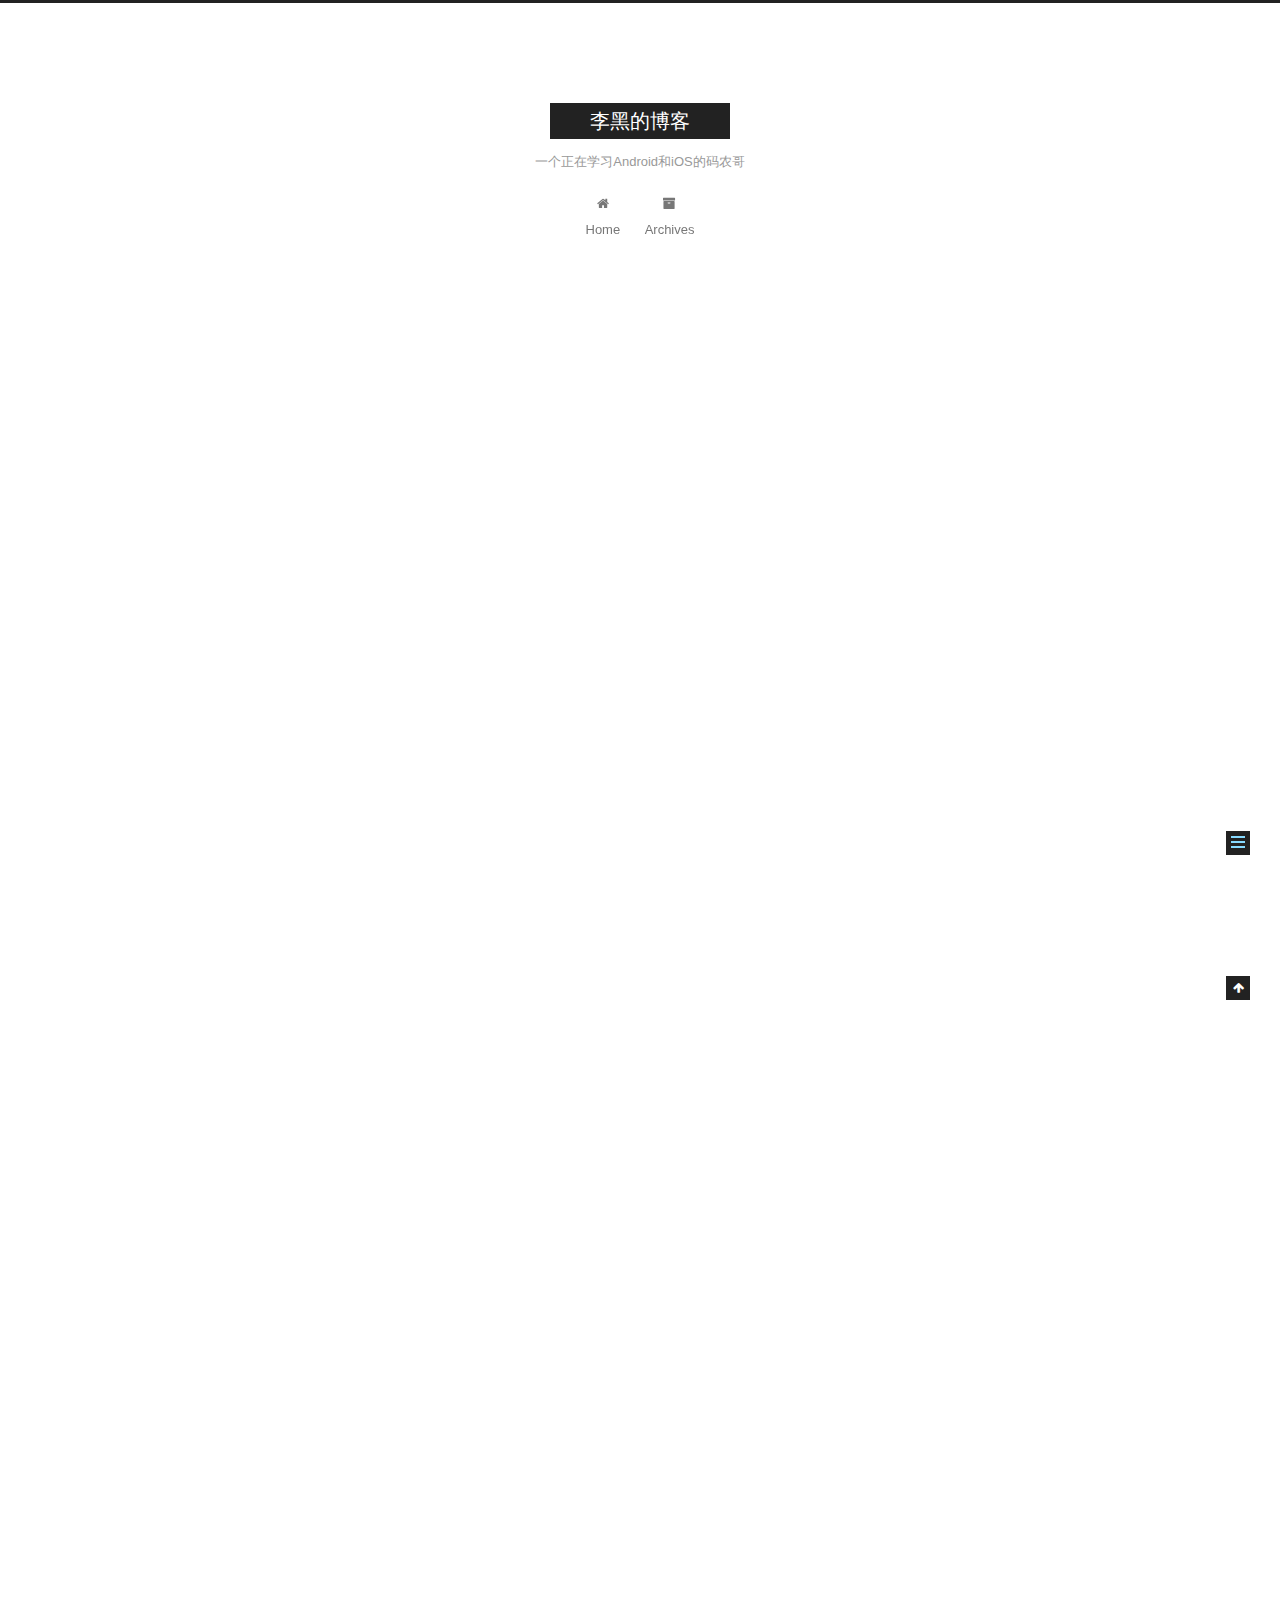
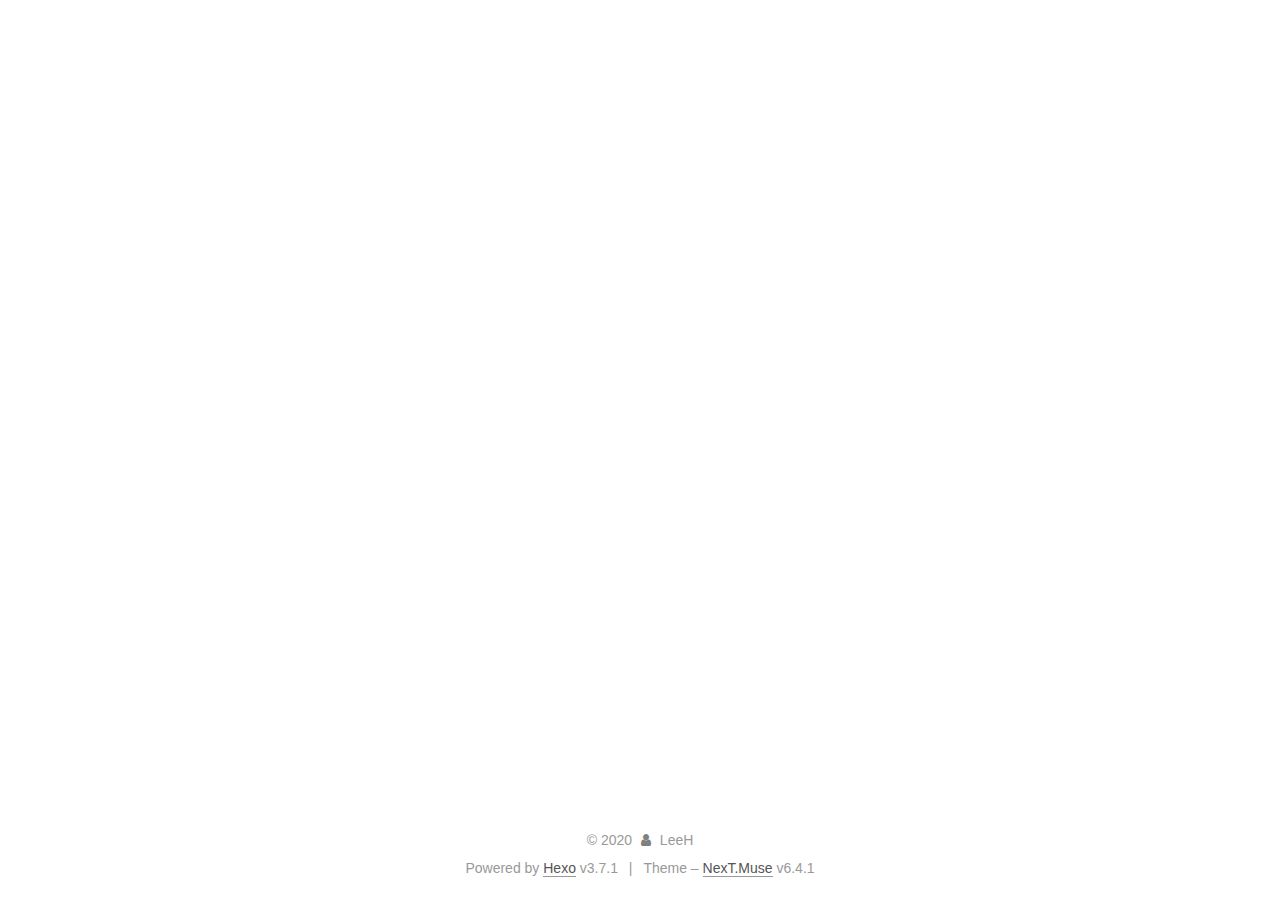
<file: 2018/09/10/Java-判断两个变量是否相等/index.html>
<!DOCTYPE html>












  


<html class="theme-next muse use-motion" lang="zh-Hans">
<head>
  <meta charset="UTF-8"/>
<meta http-equiv="X-UA-Compatible" content="IE=edge" />
<meta name="viewport" content="width=device-width, initial-scale=1, maximum-scale=2"/>
<meta name="theme-color" content="#222">












<meta http-equiv="Cache-Control" content="no-transform" />
<meta http-equiv="Cache-Control" content="no-siteapp" />






















<link href="/lib/font-awesome/css/font-awesome.min.css?v=4.6.2" rel="stylesheet" type="text/css" />

<link href="/css/main.css?v=6.4.1" rel="stylesheet" type="text/css" />


  <link rel="apple-touch-icon" sizes="180x180" href="/images/apple-touch-icon-next.png?v=6.4.1">


  <link rel="icon" type="image/png" sizes="32x32" href="/images/favicon-32x32-next.png?v=6.4.1">


  <link rel="icon" type="image/png" sizes="16x16" href="/images/favicon-16x16-next.png?v=6.4.1">


  <link rel="mask-icon" href="/images/logo.svg?v=6.4.1" color="#222">









<script type="text/javascript" id="hexo.configurations">
  var NexT = window.NexT || {};
  var CONFIG = {
    root: '/',
    scheme: 'Muse',
    version: '6.4.1',
    sidebar: {"position":"left","display":"post","offset":12,"b2t":false,"scrollpercent":false,"onmobile":false},
    fancybox: false,
    fastclick: false,
    lazyload: false,
    tabs: true,
    motion: {"enable":true,"async":false,"transition":{"post_block":"fadeIn","post_header":"slideDownIn","post_body":"slideDownIn","coll_header":"slideLeftIn","sidebar":"slideUpIn"}},
    algolia: {
      applicationID: '',
      apiKey: '',
      indexName: '',
      hits: {"per_page":10},
      labels: {"input_placeholder":"Search for Posts","hits_empty":"We didn't find any results for the search: ${query}","hits_stats":"${hits} results found in ${time} ms"}
    }
  };
</script>


  




  <meta name="description" content="判断两个变量是否相等的方式有两种：  利用运算符 == 利用equals方法  (1)比较基本Java基本数据类型比较基本数据类型，只能用“==”，不能用equals，这里比较的是两个变量的值； (2)比较包装类比较包装类，举个例子123456789Integer i1  = new Integer(10);Integer i2 = new Integer(10);System.out.print">
<meta property="og:type" content="article">
<meta property="og:title" content="Java 判断两个变量是否相等">
<meta property="og:url" content="http://yoursite.com/2018/09/10/Java-判断两个变量是否相等/index.html">
<meta property="og:site_name" content="李黑的博客">
<meta property="og:description" content="判断两个变量是否相等的方式有两种：  利用运算符 == 利用equals方法  (1)比较基本Java基本数据类型比较基本数据类型，只能用“==”，不能用equals，这里比较的是两个变量的值； (2)比较包装类比较包装类，举个例子123456789Integer i1  = new Integer(10);Integer i2 = new Integer(10);System.out.print">
<meta property="og:locale" content="zh-Hans">
<meta property="og:updated_time" content="2018-09-10T08:32:34.059Z">
<meta name="twitter:card" content="summary">
<meta name="twitter:title" content="Java 判断两个变量是否相等">
<meta name="twitter:description" content="判断两个变量是否相等的方式有两种：  利用运算符 == 利用equals方法  (1)比较基本Java基本数据类型比较基本数据类型，只能用“==”，不能用equals，这里比较的是两个变量的值； (2)比较包装类比较包装类，举个例子123456789Integer i1  = new Integer(10);Integer i2 = new Integer(10);System.out.print">






  <link rel="canonical" href="http://yoursite.com/2018/09/10/Java-判断两个变量是否相等/"/>



<script type="text/javascript" id="page.configurations">
  CONFIG.page = {
    sidebar: "",
  };
</script>

  <title>Java 判断两个变量是否相等 | 李黑的博客</title>
  









  <noscript>
  <style type="text/css">
    .use-motion .motion-element,
    .use-motion .brand,
    .use-motion .menu-item,
    .sidebar-inner,
    .use-motion .post-block,
    .use-motion .pagination,
    .use-motion .comments,
    .use-motion .post-header,
    .use-motion .post-body,
    .use-motion .collection-title { opacity: initial; }

    .use-motion .logo,
    .use-motion .site-title,
    .use-motion .site-subtitle {
      opacity: initial;
      top: initial;
    }

    .use-motion {
      .logo-line-before i { left: initial; }
      .logo-line-after i { right: initial; }
    }
  </style>
</noscript>

</head>

<body itemscope itemtype="http://schema.org/WebPage" lang="zh-Hans">

  
  
    
  

  <div class="container sidebar-position-left page-post-detail">
    <div class="headband"></div>

    <header id="header" class="header" itemscope itemtype="http://schema.org/WPHeader">
      <div class="header-inner"><div class="site-brand-wrapper">
  <div class="site-meta ">
    

    <div class="custom-logo-site-title">
      <a href="/" class="brand" rel="start">
        <span class="logo-line-before"><i></i></span>
        <span class="site-title">李黑的博客</span>
        <span class="logo-line-after"><i></i></span>
      </a>
    </div>
    
      
        <p class="site-subtitle">一个正在学习Android和iOS的码农哥</p>
      
    
  </div>

  <div class="site-nav-toggle">
    <button aria-label="Toggle navigation bar">
      <span class="btn-bar"></span>
      <span class="btn-bar"></span>
      <span class="btn-bar"></span>
    </button>
  </div>
</div>



<nav class="site-nav">
  
    <ul id="menu" class="menu">
      
        
        
        
          
          <li class="menu-item menu-item-home">
    <a href="/" rel="section">
      <i class="menu-item-icon fa fa-fw fa-home"></i> <br />Home</a>
  </li>
        
        
        
          
          <li class="menu-item menu-item-archives">
    <a href="/archives/" rel="section">
      <i class="menu-item-icon fa fa-fw fa-archive"></i> <br />Archives</a>
  </li>

      
      
    </ul>
  

  
    

  

  
</nav>



  



</div>
    </header>

    


    <main id="main" class="main">
      <div class="main-inner">
        <div class="content-wrap">
          
          <div id="content" class="content">
            

  <div id="posts" class="posts-expand">
    

  

  
  
  

  

  <article class="post post-type-normal" itemscope itemtype="http://schema.org/Article">
  
  
  
  <div class="post-block">
    <link itemprop="mainEntityOfPage" href="http://yoursite.com/2018/09/10/Java-判断两个变量是否相等/">

    <span hidden itemprop="author" itemscope itemtype="http://schema.org/Person">
      <meta itemprop="name" content="LeeH">
      <meta itemprop="description" content="一个正在学习Android和iOS的码农哥">
      <meta itemprop="image" content="/images/avatar.gif">
    </span>

    <span hidden itemprop="publisher" itemscope itemtype="http://schema.org/Organization">
      <meta itemprop="name" content="李黑的博客">
    </span>

    
      <header class="post-header">

        
        
          <h1 class="post-title" itemprop="name headline">Java 判断两个变量是否相等
              
            
          </h1>
        

        <div class="post-meta">
          <span class="post-time">

            
            
            

            
              <span class="post-meta-item-icon">
                <i class="fa fa-calendar-o"></i>
              </span>
              
                <span class="post-meta-item-text">Posted on</span>
              

              
                
              

              <time title="Created: 2018-09-10 16:32:15 / Modified: 16:32:34" itemprop="dateCreated datePublished" datetime="2018-09-10T16:32:15+08:00">2018-09-10</time>
            

            
              

              
            
          </span>

          

          
            
          

          
          

          

          

          

        </div>
      </header>
    

    
    
    
    <div class="post-body" itemprop="articleBody">

      
      

      
        <p>判断两个变量是否相等的方式有两种：</p>
<ul>
<li>利用运算符 ==</li>
<li>利用equals方法</li>
</ul>
<h3 id="1-比较基本Java基本数据类型"><a href="#1-比较基本Java基本数据类型" class="headerlink" title="(1)比较基本Java基本数据类型"></a>(1)比较基本Java基本数据类型</h3><p>比较基本数据类型，只能用“==”，不能用equals，这里比较的是两个变量的值；</p>
<h3 id="2-比较包装类"><a href="#2-比较包装类" class="headerlink" title="(2)比较包装类"></a>(2)比较包装类</h3><p>比较包装类，举个例子<br><figure class="highlight plain"><table><tr><td class="gutter"><pre><span class="line">1</span><br><span class="line">2</span><br><span class="line">3</span><br><span class="line">4</span><br><span class="line">5</span><br><span class="line">6</span><br><span class="line">7</span><br><span class="line">8</span><br><span class="line">9</span><br></pre></td><td class="code"><pre><span class="line">Integer i1  = new Integer(10);</span><br><span class="line">Integer i2 = new Integer(10);</span><br><span class="line"></span><br><span class="line">System.out.println(i1 == i2);</span><br><span class="line">System.out.println(i1.equals(i2));</span><br><span class="line"></span><br><span class="line">执行结果：</span><br><span class="line">false</span><br><span class="line">true</span><br></pre></td></tr></table></figure></p>
<p>如上例子可知，“==”比较的是两个变量的内存地址值，equals比较的是两个具体要看当前这个类的equals方法</p>
<p>查看Integer的equals的源码</p>
<figure class="highlight plain"><table><tr><td class="gutter"><pre><span class="line">1</span><br><span class="line">2</span><br><span class="line">3</span><br><span class="line">4</span><br><span class="line">5</span><br><span class="line">6</span><br></pre></td><td class="code"><pre><span class="line">public boolean equals(Object obj) &#123;</span><br><span class="line">if (obj instanceof Integer) &#123;</span><br><span class="line">return value == ((Integer)obj).intValue();</span><br><span class="line">&#125;</span><br><span class="line">return false;</span><br><span class="line">&#125;</span><br></pre></td></tr></table></figure>
<p>可知比较的是两个变量的intValue；</p>
<h3 id="3-比较String"><a href="#3-比较String" class="headerlink" title="(3)比较String"></a>(3)比较String</h3><p>“==”比较的是内存地址，equals比较的是字符串的值<br>举个例子<br><figure class="highlight plain"><table><tr><td class="gutter"><pre><span class="line">1</span><br><span class="line">2</span><br><span class="line">3</span><br><span class="line">4</span><br><span class="line">5</span><br><span class="line">6</span><br><span class="line">7</span><br><span class="line">8</span><br><span class="line">9</span><br><span class="line">10</span><br><span class="line">11</span><br><span class="line">12</span><br><span class="line">13</span><br><span class="line">14</span><br><span class="line">15</span><br><span class="line">16</span><br><span class="line">17</span><br></pre></td><td class="code"><pre><span class="line">String str1 = &quot;abcd&quot;;</span><br><span class="line">String str2 = &quot;abcd&quot;;</span><br><span class="line"></span><br><span class="line">String str3 = new String(&quot;abcd&quot;);</span><br><span class="line">String str4 = new String(&quot;abcd&quot;);</span><br><span class="line"></span><br><span class="line">System.out.println(str1 == str2);</span><br><span class="line">System.out.println(str1.equals(str2));</span><br><span class="line"></span><br><span class="line">System.out.println(str3 == str4);</span><br><span class="line">System.out.println(str3.equals(str4));</span><br><span class="line"></span><br><span class="line">执行结果：</span><br><span class="line">true</span><br><span class="line">true</span><br><span class="line">false</span><br><span class="line">true</span><br></pre></td></tr></table></figure></p>
<p>会不会有一个疑问，为什么前面两个比较的结果都是true！！！ 不是说 == 比较的是内存地址吗？<br>栈区存放的是基本数据和引用地址；堆区存放的是对象；其实还有一个是String池（独立于栈区和堆区)。<br>首先 String str1 = “abcd”； 在栈区创建str1的引用，然后在String池中寻找其指向的对象（”abcd”）,如果没有就创建一个，然后让str1<br>指向String池中的这个对象，如果有，就直接指向这个对象；</p>
<h3 id="4-比较对象"><a href="#4-比较对象" class="headerlink" title="(4)比较对象"></a>(4)比较对象</h3><p>“==”比较的是内存地址，equals比较的也是内存地址，如果没有重写equals方法的类都是调用的基类Object的equals的方法。</p>

      
    </div>

    

    
    
    

    

    

    

    <footer class="post-footer">
      

      
      
      

      
        <div class="post-nav">
          <div class="post-nav-next post-nav-item">
            
              <a href="/2018/09/10/Java基础第一课 - Java 基本数据类型/" rel="next" title="Java基础第一课 - Java 基本数据类型">
                <i class="fa fa-chevron-left"></i> Java基础第一课 - Java 基本数据类型
              </a>
            
          </div>

          <span class="post-nav-divider"></span>

          <div class="post-nav-prev post-nav-item">
            
              <a href="/2018/12/20/Javascript面向对象（一）-对象属性/" rel="prev" title="Javascript面向对象（一）- 对象属性">
                Javascript面向对象（一）- 对象属性 <i class="fa fa-chevron-right"></i>
              </a>
            
          </div>
        </div>
      

      
      
    </footer>
  </div>
  
  
  
  </article>


  </div>


          </div>
          

  



        </div>
        
          
  
  <div class="sidebar-toggle">
    <div class="sidebar-toggle-line-wrap">
      <span class="sidebar-toggle-line sidebar-toggle-line-first"></span>
      <span class="sidebar-toggle-line sidebar-toggle-line-middle"></span>
      <span class="sidebar-toggle-line sidebar-toggle-line-last"></span>
    </div>
  </div>

  <aside id="sidebar" class="sidebar">
    
    <div class="sidebar-inner">

      

      
        <ul class="sidebar-nav motion-element">
          <li class="sidebar-nav-toc sidebar-nav-active" data-target="post-toc-wrap">
            Table of Contents
          </li>
          <li class="sidebar-nav-overview" data-target="site-overview-wrap">
            Overview
          </li>
        </ul>
      

      <section class="site-overview-wrap sidebar-panel">
        <div class="site-overview">
          <div class="site-author motion-element" itemprop="author" itemscope itemtype="http://schema.org/Person">
            
              <p class="site-author-name" itemprop="name">LeeH</p>
              <p class="site-description motion-element" itemprop="description">一个正在学习Android和iOS的码农哥</p>
          </div>

          
            <nav class="site-state motion-element">
              
                <div class="site-state-item site-state-posts">
                
                  <a href="/archives/">
                
                    <span class="site-state-item-count">3</span>
                    <span class="site-state-item-name">posts</span>
                  </a>
                </div>
              

              

              
            </nav>
          

          

          

          
          

          
          

          
            
          
          

        </div>
      </section>

      
      <!--noindex-->
        <section class="post-toc-wrap motion-element sidebar-panel sidebar-panel-active">
          <div class="post-toc">

            
              
            

            
              <div class="post-toc-content"><ol class="nav"><li class="nav-item nav-level-3"><a class="nav-link" href="#1-比较基本Java基本数据类型"><span class="nav-number">1.</span> <span class="nav-text">(1)比较基本Java基本数据类型</span></a></li><li class="nav-item nav-level-3"><a class="nav-link" href="#2-比较包装类"><span class="nav-number">2.</span> <span class="nav-text">(2)比较包装类</span></a></li><li class="nav-item nav-level-3"><a class="nav-link" href="#3-比较String"><span class="nav-number">3.</span> <span class="nav-text">(3)比较String</span></a></li><li class="nav-item nav-level-3"><a class="nav-link" href="#4-比较对象"><span class="nav-number">4.</span> <span class="nav-text">(4)比较对象</span></a></li></ol></div>
            

          </div>
        </section>
      <!--/noindex-->
      

      

    </div>
  </aside>


        
      </div>
    </main>

    <footer id="footer" class="footer">
      <div class="footer-inner">
        <div class="copyright">&copy; <span itemprop="copyrightYear">2020</span>
  <span class="with-love" id="animate">
    <i class="fa fa-user"></i>
  </span>
  <span class="author" itemprop="copyrightHolder">LeeH</span>

  

  
</div>




  <div class="powered-by">Powered by <a class="theme-link" target="_blank" href="https://hexo.io">Hexo</a> v3.7.1</div>



  <span class="post-meta-divider">|</span>



  <div class="theme-info">Theme – <a class="theme-link" target="_blank" href="https://theme-next.org">NexT.Muse</a> v6.4.1</div>




        








        
      </div>
    </footer>

    
      <div class="back-to-top">
        <i class="fa fa-arrow-up"></i>
        
      </div>
    

    
	
    

    
  </div>

  

<script type="text/javascript">
  if (Object.prototype.toString.call(window.Promise) !== '[object Function]') {
    window.Promise = null;
  }
</script>


























  
  
    <script type="text/javascript" src="/lib/jquery/index.js?v=2.1.3"></script>
  

  
  
    <script type="text/javascript" src="/lib/velocity/velocity.min.js?v=1.2.1"></script>
  

  
  
    <script type="text/javascript" src="/lib/velocity/velocity.ui.min.js?v=1.2.1"></script>
  


  


  <script type="text/javascript" src="/js/src/utils.js?v=6.4.1"></script>

  <script type="text/javascript" src="/js/src/motion.js?v=6.4.1"></script>



  
  

  
  <script type="text/javascript" src="/js/src/scrollspy.js?v=6.4.1"></script>
<script type="text/javascript" src="/js/src/post-details.js?v=6.4.1"></script>



  


  <script type="text/javascript" src="/js/src/bootstrap.js?v=6.4.1"></script>



  



  










  





  

  

  

  

  
  

  

  

  

  

  

</body>
</html>
</file>
<file: css/main.css>
/* normalize.css v3.0.2 | MIT License | git.io/normalize */
html {
  font-family: sans-serif; /* 1 */
  -ms-text-size-adjust: 100%; /* 2 */
  -webkit-text-size-adjust: 100%; /* 2 */
}
body {
  margin: 0;
}
article,
aside,
details,
figcaption,
figure,
footer,
header,
hgroup,
main,
menu,
nav,
section,
summary {
  display: block;
}
audio,
canvas,
progress,
video {
  display: inline-block; /* 1 */
  vertical-align: baseline; /* 2 */
}
audio:not([controls]) {
  display: none;
  height: 0;
}
[hidden],
template {
  display: none;
}
a {
  background-color: transparent;
}
a:active,
a:hover {
  outline: 0;
}
abbr[title] {
  border-bottom: 1px dotted;
}
b,
strong {
  font-weight: bold;
}
dfn {
  font-style: italic;
}
h1 {
  font-size: 2em;
  margin: 0.67em 0;
}
mark {
  background: #ff0;
  color: #000;
}
small {
  font-size: 80%;
}
sub,
sup {
  font-size: 75%;
  line-height: 0;
  position: relative;
  vertical-align: baseline;
}
sup {
  top: -0.5em;
}
sub {
  bottom: -0.25em;
}
img {
  border: 0;
}
svg:not(:root) {
  overflow: hidden;
}
figure {
  margin: 1em 40px;
}
hr {
  -moz-box-sizing: content-box;
  box-sizing: content-box;
  height: 0;
}
pre {
  overflow: auto;
}
code,
kbd,
pre,
samp {
  font-family: monospace, monospace;
  font-size: 1em;
}
button,
input,
optgroup,
select,
textarea {
  color: inherit; /* 1 */
  font: inherit; /* 2 */
  margin: 0; /* 3 */
}
button {
  overflow: visible;
}
button,
select {
  text-transform: none;
}
button,
html input[type="button"],
input[type="reset"],
input[type="submit"] {
  -webkit-appearance: button; /* 2 */
  cursor: pointer; /* 3 */
}
button[disabled],
html input[disabled] {
  cursor: default;
}
button::-moz-focus-inner,
input::-moz-focus-inner {
  border: 0;
  padding: 0;
}
input {
  line-height: normal;
}
input[type="checkbox"],
input[type="radio"] {
  box-sizing: border-box; /* 1 */
  padding: 0; /* 2 */
}
input[type="number"]::-webkit-inner-spin-button,
input[type="number"]::-webkit-outer-spin-button {
  height: auto;
}
input[type="search"] {
  -webkit-appearance: textfield; /* 1 */
  -moz-box-sizing: content-box;
  -webkit-box-sizing: content-box; /* 2 */
  box-sizing: content-box;
}
input[type="search"]::-webkit-search-cancel-button,
input[type="search"]::-webkit-search-decoration {
  -webkit-appearance: none;
}
fieldset {
  border: 1px solid #c0c0c0;
  margin: 0 2px;
  padding: 0.35em 0.625em 0.75em;
}
legend {
  border: 0; /* 1 */
  padding: 0; /* 2 */
}
textarea {
  overflow: auto;
}
optgroup {
  font-weight: bold;
}
table {
  border-collapse: collapse;
  border-spacing: 0;
}
td,
th {
  padding: 0;
}
::selection {
  background: #262a30;
  color: #fff;
}
body {
  position: relative;
  font-family: 'Lato', "PingFang SC", "Microsoft YaHei", sans-serif;
  font-size: 14px;
  line-height: 2;
  color: #555;
  background: #fff;
}
@media (max-width: 767px) {
  body {
    padding-right: 0 !important;
  }
}
@media (min-width: 768px) and (max-width: 991px) {
  body {
    padding-right: 0 !important;
  }
}
@media (min-width: 1200px) {
  body {
    font-size: 16px;
  }
}
h1,
h2,
h3,
h4,
h5,
h6 {
  margin: 0;
  padding: 0;
  font-weight: bold;
  line-height: 1.5;
  font-family: 'Lato', "PingFang SC", "Microsoft YaHei", sans-serif;
}
h1,
h2,
h3,
h4,
h5,
h6 {
  margin: 20px 0 15px;
}
h1 {
  font-size: 22px;
}
@media (max-width: 767px) {
  h1 {
    font-size: 18px;
  }
}
h2 {
  font-size: 20px;
}
@media (max-width: 767px) {
  h2 {
    font-size: 16px;
  }
}
h3 {
  font-size: 18px;
}
@media (max-width: 767px) {
  h3 {
    font-size: 14px;
  }
}
h4 {
  font-size: 16px;
}
@media (max-width: 767px) {
  h4 {
    font-size: 12px;
  }
}
h5 {
  font-size: 14px;
}
@media (max-width: 767px) {
  h5 {
    font-size: 10px;
  }
}
h6 {
  font-size: 12px;
}
@media (max-width: 767px) {
  h6 {
    font-size: 8px;
  }
}
p {
  margin: 0 0 20px 0;
}
a {
  color: #555;
  text-decoration: none;
  outline: none;
  border-bottom: 1px solid #999;
  word-wrap: break-word;
}
a:hover {
  color: #222;
  border-bottom-color: #222;
}
blockquote {
  margin: 0;
  padding: 0;
}
img {
  display: block;
  margin: auto;
  max-width: 100%;
  height: auto;
}
hr {
  margin: 40px 0;
  height: 3px;
  border: none;
  background-color: #ddd;
  background-image: repeating-linear-gradient(-45deg, #fff, #fff 4px, transparent 4px, transparent 8px);
}
blockquote {
  padding: 0 15px;
  color: #666;
  border-left: 4px solid #ddd;
}
blockquote cite::before {
  content: "-";
  padding: 0 5px;
}
dt {
  font-weight: 700;
}
dd {
  margin: 0;
  padding: 0;
}
kbd {
  border: 1px solid #ccc;
  border-radius: 0.2em;
  box-shadow: 0.1em 0.1em 0.2em rgba(0,0,0,0.1);
  background-color: #f9f9f9;
  font-family: inherit;
  background-image: -webkit-linear-gradient(top, #eee, #fff, #eee);
  padding: 0.1em 0.3em;
  white-space: nowrap;
}
.text-left {
  text-align: left;
}
.text-center {
  text-align: center;
}
.text-right {
  text-align: right;
}
.text-justify {
  text-align: justify;
}
.text-nowrap {
  white-space: nowrap;
}
.text-lowercase {
  text-transform: lowercase;
}
.text-uppercase {
  text-transform: uppercase;
}
.text-capitalize {
  text-transform: capitalize;
}
.center-block {
  display: block;
  margin-left: auto;
  margin-right: auto;
}
.clearfix:before,
.clearfix:after {
  content: " ";
  display: table;
}
.clearfix:after {
  clear: both;
}
.pullquote {
  width: 45%;
}
.pullquote.left {
  float: left;
  margin-left: 5px;
  margin-right: 10px;
}
.pullquote.right {
  float: right;
  margin-left: 10px;
  margin-right: 5px;
}
.affix.affix.affix {
  position: fixed;
}
.translation {
  margin-top: -20px;
  font-size: 14px;
  color: #999;
}
.scrollbar-measure {
  width: 100px;
  height: 100px;
  overflow: scroll;
  position: absolute;
  top: -9999px;
}
.use-motion .motion-element {
  opacity: 0;
}
table {
  margin: 20px 0;
  width: 100%;
  border-collapse: collapse;
  border-spacing: 0;
  border: 1px solid #ddd;
  font-size: 14px;
  word-wrap: break-all;
}
table>tbody>tr:nth-of-type(odd) {
  background-color: #f9f9f9;
}
table>tbody>tr:hover {
  background-color: #f5f5f5;
}
caption,
th,
td {
  padding: 8px;
  text-align: left;
  vertical-align: middle;
  font-weight: normal;
}
th,
td {
  border-bottom: 3px solid #ddd;
  border-right: 1px solid #eee;
}
th {
  padding-bottom: 10px;
  font-weight: 700;
}
td {
  border-bottom-width: 1px;
}
html,
body {
  height: 100%;
}
.container {
  position: relative;
  min-height: 100%;
}
.header-inner {
  margin: 0 auto;
  padding: 100px 0 70px;
  width: 700px;
}
@media (min-width: 1200px) {
  .container .header-inner {
    width: 800px;
  }
}
@media (min-width: 1600px) {
  .container .header-inner {
    width: 900px;
  }
}
.main {
  padding-bottom: 150px;
}
.main-inner {
  margin: 0 auto;
  width: 700px;
}
@media (min-width: 1200px) {
  .container .main-inner {
    width: 800px;
  }
}
@media (min-width: 1600px) {
  .container .main-inner {
    width: 900px;
  }
}
.footer {
  position: absolute;
  left: 0;
  bottom: 0;
  width: 100%;
  min-height: 50px;
}
.footer-inner {
  box-sizing: border-box;
  margin: 20px auto;
  width: 700px;
}
@media (min-width: 1200px) {
  .container .footer-inner {
    width: 800px;
  }
}
@media (min-width: 1600px) {
  .container .footer-inner {
    width: 900px;
  }
}
pre,
.highlight {
  overflow: auto;
  margin: 20px 0;
  padding: 0;
  font-size: 14px;
  color: #4d4d4c;
  background: #f7f7f7;
  line-height: 1.6;
}
pre,
code {
  font-family: consolas, Menlo, "PingFang SC", "Microsoft YaHei", monospace;
}
code {
  padding: 2px 4px;
  word-wrap: break-word;
  color: #555;
  background: #eee;
  border-radius: 3px;
  font-size: 14px;
}
pre {
  padding: 10px;
}
pre code {
  padding: 0;
  color: #4d4d4c;
  background: none;
  text-shadow: none;
}
.highlight {
  border-radius: 1px;
}
.highlight pre {
  border: none;
  margin: 0;
  padding: 10px 0;
}
.highlight table {
  margin: 0;
  width: auto;
  border: none;
}
.highlight td {
  border: none;
  padding: 0;
}
.highlight figcaption {
  font-size: 1em;
  color: #4d4d4c;
  line-height: 1em;
  margin-bottom: 1em;
  margin: 0em;
  padding: 0.5em;
  background: #eee;
  border-bottom: 1px solid #e9e9e9;
}
.highlight figcaption:before,
.highlight figcaption:after {
  content: " ";
  display: table;
}
.highlight figcaption:after {
  clear: both;
}
.highlight figcaption a {
  float: right;
  color: #4d4d4c;
}
.highlight figcaption a:hover {
  border-bottom-color: #4d4d4c;
}
.highlight .gutter pre {
  padding-left: 10px;
  padding-right: 10px;
  color: #869194;
  text-align: right;
  background-color: #eff2f3;
}
.highlight .code pre {
  width: 100%;
  padding-left: 10px;
  padding-right: 10px;
  background-color: #f7f7f7;
}
.highlight .line {
  height: 20px;
}
.gutter {
  -webkit-user-select: none;
  -moz-user-select: none;
  -ms-user-select: none;
  user-select: none;
}
.gist table {
  width: auto;
}
.gist table td {
  border: none;
}
pre .deletion {
  background: #fdd;
}
pre .addition {
  background: #dfd;
}
pre .meta {
  color: #8959a8;
}
pre .comment {
  color: #8e908c;
}
pre .variable,
pre .attribute,
pre .tag,
pre .regexp,
pre .ruby .constant,
pre .xml .tag .title,
pre .xml .pi,
pre .xml .doctype,
pre .html .doctype,
pre .css .id,
pre .css .class,
pre .css .pseudo {
  color: #c82829;
}
pre .number,
pre .preprocessor,
pre .built_in,
pre .literal,
pre .params,
pre .constant,
pre .command {
  color: #f5871f;
}
pre .ruby .class .title,
pre .css .rules .attribute,
pre .string,
pre .value,
pre .inheritance,
pre .header,
pre .ruby .symbol,
pre .xml .cdata,
pre .special,
pre .number,
pre .formula {
  color: #718c00;
}
pre .title,
pre .css .hexcolor {
  color: #3e999f;
}
pre .function,
pre .python .decorator,
pre .python .title,
pre .ruby .function .title,
pre .ruby .title .keyword,
pre .perl .sub,
pre .javascript .title,
pre .coffeescript .title {
  color: #4271ae;
}
pre .keyword,
pre .javascript .function {
  color: #8959a8;
}
.posts-expand .post-body img.full-image {
  border: none;
}
.blockquote-center,
.page-home .post-type-quote blockquote,
.page-post-detail .post-type-quote blockquote {
  position: relative;
  margin: 40px 0;
  padding: 0;
  border-left: none;
  text-align: center;
}
.blockquote-center::before,
.page-home .post-type-quote blockquote::before,
.page-post-detail .post-type-quote blockquote::before,
.blockquote-center::after,
.page-home .post-type-quote blockquote::after,
.page-post-detail .post-type-quote blockquote::after {
  position: absolute;
  content: ' ';
  display: block;
  width: 100%;
  height: 24px;
  opacity: 0.2;
  background-repeat: no-repeat;
  background-position: 0 -6px;
  background-size: 22px 22px;
}
.blockquote-center::before,
.page-home .post-type-quote blockquote::before,
.page-post-detail .post-type-quote blockquote::before {
  top: -20px;
  background-image: url("../images/quote-l.svg");
  border-top: 1px solid #ccc;
}
.blockquote-center::after,
.page-home .post-type-quote blockquote::after,
.page-post-detail .post-type-quote blockquote::after {
  bottom: -20px;
  background-image: url("../images/quote-r.svg");
  border-bottom: 1px solid #ccc;
  background-position: 100% 8px;
}
.blockquote-center p,
.page-home .post-type-quote blockquote p,
.page-post-detail .post-type-quote blockquote p,
.blockquote-center div,
.page-home .post-type-quote blockquote div,
.page-post-detail .post-type-quote blockquote div {
  text-align: center;
}
.post .post-body .group-picture img {
  box-sizing: border-box;
  padding: 0 3px;
  border: none;
}
.post .group-picture-row {
  overflow: hidden;
  margin-top: 6px;
}
.post .group-picture-row:first-child {
  margin-top: 0;
}
.post .group-picture-column {
  float: left;
}
.page-post-detail .post-body .group-picture-column {
  float: none;
  margin-top: 10px;
  width: auto !important;
}
.page-post-detail .post-body .group-picture-column img {
  margin: 0 auto;
}
.page-archive .group-picture-container {
  overflow: hidden;
}
.page-archive .group-picture-row {
  float: left;
}
.page-archive .group-picture-row:first-child {
  margin-top: 6px;
}
.page-archive .group-picture-column {
  max-width: 150px;
  max-height: 150px;
}
.post-body .note {
  position: relative;
  padding: 15px;
  margin-bottom: 20px;
  border: 1px solid #eee;
  border-left-width: 5px;
  border-radius: 3px;
}
.post-body .note h2,
.post-body .note h3,
.post-body .note h4,
.post-body .note h5,
.post-body .note h6 {
  margin-top: 0;
  margin-bottom: 0;
  border-bottom: initial;
  padding-top: 0 !important;
}
.post-body .note p:first-child,
.post-body .note ul:first-child,
.post-body .note ol:first-child,
.post-body .note table:first-child,
.post-body .note pre:first-child,
.post-body .note blockquote:first-child {
  margin-top: 0;
}
.post-body .note p:last-child,
.post-body .note ul:last-child,
.post-body .note ol:last-child,
.post-body .note table:last-child,
.post-body .note pre:last-child,
.post-body .note blockquote:last-child {
  margin-bottom: 0;
}
.post-body .note.default {
  border-left-color: #777;
}
.post-body .note.default h2,
.post-body .note.default h3,
.post-body .note.default h4,
.post-body .note.default h5,
.post-body .note.default h6 {
  color: #777;
}
.post-body .note.primary {
  border-left-color: #6f42c1;
}
.post-body .note.primary h2,
.post-body .note.primary h3,
.post-body .note.primary h4,
.post-body .note.primary h5,
.post-body .note.primary h6 {
  color: #6f42c1;
}
.post-body .note.info {
  border-left-color: #428bca;
}
.post-body .note.info h2,
.post-body .note.info h3,
.post-body .note.info h4,
.post-body .note.info h5,
.post-body .note.info h6 {
  color: #428bca;
}
.post-body .note.success {
  border-left-color: #5cb85c;
}
.post-body .note.success h2,
.post-body .note.success h3,
.post-body .note.success h4,
.post-body .note.success h5,
.post-body .note.success h6 {
  color: #5cb85c;
}
.post-body .note.warning {
  border-left-color: #f0ad4e;
}
.post-body .note.warning h2,
.post-body .note.warning h3,
.post-body .note.warning h4,
.post-body .note.warning h5,
.post-body .note.warning h6 {
  color: #f0ad4e;
}
.post-body .note.danger {
  border-left-color: #d9534f;
}
.post-body .note.danger h2,
.post-body .note.danger h3,
.post-body .note.danger h4,
.post-body .note.danger h5,
.post-body .note.danger h6 {
  color: #d9534f;
}
.post-body .label {
  display: inline;
  padding: 0 2px;
  white-space: nowrap;
}
.post-body .label.default {
  background-color: #f0f0f0;
}
.post-body .label.primary {
  background-color: #efe6f7;
}
.post-body .label.info {
  background-color: #e5f2f8;
}
.post-body .label.success {
  background-color: #e7f4e9;
}
.post-body .label.warning {
  background-color: #fcf6e1;
}
.post-body .label.danger {
  background-color: #fae8eb;
}
.post-body .tabs {
  position: relative;
  display: block;
  margin-bottom: 20px;
  padding-top: 10px;
}
.post-body .tabs ul.nav-tabs {
  margin: 0;
  padding: 0;
  display: flex;
  margin-bottom: -1px;
}
@media (max-width: 413px) {
  .post-body .tabs ul.nav-tabs {
    display: block;
    margin-bottom: 5px;
  }
}
.post-body .tabs ul.nav-tabs li.tab {
  list-style-type: none !important;
  margin: 0 0.25em 0 0;
  border-top: 3px solid transparent;
  border-left: 1px solid transparent;
  border-right: 1px solid transparent;
}
@media (max-width: 413px) {
  .post-body .tabs ul.nav-tabs li.tab {
    margin: initial;
    border-top: 1px solid transparent;
    border-left: 3px solid transparent;
    border-right: 1px solid transparent;
    border-bottom: 1px solid transparent;
  }
}
.post-body .tabs ul.nav-tabs li.tab a {
  outline: 0;
  border-bottom: initial;
  display: block;
  line-height: 1.8em;
  padding: 0.25em 0.75em;
  transition-duration: 0.2s;
  transition-timing-function: ease-out;
  transition-delay: 0s;
}
.post-body .tabs ul.nav-tabs li.tab a i {
  width: 1.285714285714286em;
}
.post-body .tabs ul.nav-tabs li.tab.active {
  border-top: 3px solid #fc6423;
  border-left: 1px solid #ddd;
  border-right: 1px solid #ddd;
  background-color: #fff;
}
@media (max-width: 413px) {
  .post-body .tabs ul.nav-tabs li.tab.active {
    border-top: 1px solid #ddd;
    border-left: 3px solid #fc6423;
    border-right: 1px solid #ddd;
    border-bottom: 1px solid #ddd;
  }
}
.post-body .tabs ul.nav-tabs li.tab.active a {
  cursor: default;
  color: #555;
}
.post-body .tabs .tab-content {
  background-color: #fff;
}
.post-body .tabs .tab-content .tab-pane {
  border: 1px solid #ddd;
  padding: 20px 20px 0 20px;
}
.post-body .tabs .tab-content .tab-pane:not(.active) {
  display: none !important;
}
.post-body .tabs .tab-content .tab-pane.active {
  display: block !important;
}
.btn {
  display: inline-block;
  padding: 0 20px;
  font-size: 14px;
  color: #fff;
  background: #222;
  border: 2px solid #222;
  text-decoration: none;
  border-radius: 0;
  transition-property: background-color;
  transition-duration: 0.2s;
  transition-timing-function: ease-in-out;
  transition-delay: 0s;
  line-height: 2;
}
.btn:hover {
  border-color: #222;
  color: #222;
  background: #fff;
}
.btn +.btn {
  margin: 0 0 8px 8px;
}
.btn .fa-fw {
  width: 1.285714285714286em;
  text-align: left;
}
.btn-bar {
  display: block;
  width: 22px;
  height: 2px;
  background: #555;
  border-radius: 1px;
}
.btn-bar+.btn-bar {
  margin-top: 4px;
}
.pagination {
  margin: 120px 0 40px;
  text-align: center;
  border-top: 1px solid #eee;
}
.page-number-basic,
.pagination .prev,
.pagination .next,
.pagination .page-number,
.pagination .space {
  display: inline-block;
  position: relative;
  top: -1px;
  margin: 0 10px;
  padding: 0 11px;
}
@media (max-width: 767px) {
  .page-number-basic,
  .pagination .prev,
  .pagination .next,
  .pagination .page-number,
  .pagination .space {
    margin: 0 5px;
  }
}
.pagination .prev,
.pagination .next,
.pagination .page-number {
  border-bottom: 0;
  border-top: 1px solid #eee;
  transition-property: border-color;
  transition-duration: 0.2s;
  transition-timing-function: ease-in-out;
  transition-delay: 0s;
}
.pagination .prev:hover,
.pagination .next:hover,
.pagination .page-number:hover {
  border-top-color: #222;
}
.pagination .space {
  padding: 0;
  margin: 0;
}
.pagination .prev {
  margin-left: 0;
}
.pagination .next {
  margin-right: 0;
}
.pagination .page-number.current {
  color: #fff;
  background: #ccc;
  border-top-color: #ccc;
}
@media (max-width: 767px) {
  .pagination {
    border-top: none;
  }
  .pagination .prev,
  .pagination .next,
  .pagination .page-number {
    margin-bottom: 10px;
    border-top: 0;
    border-bottom: 1px solid #eee;
    padding: 0 10px;
  }
  .pagination .prev:hover,
  .pagination .next:hover,
  .pagination .page-number:hover {
    border-bottom-color: #222;
  }
}
.comments {
  margin: 60px 20px 0;
}
.tag-cloud {
  text-align: center;
}
.tag-cloud a {
  display: inline-block;
  margin: 10px;
}
.back-to-top {
  box-sizing: border-box;
  position: fixed;
  bottom: -100px;
  right: 30px;
  z-index: 1050;
  padding: 0 6px;
  width: 24px;
  background: #222;
  font-size: 12px;
  opacity: 1;
  color: #fff;
  cursor: pointer;
  text-align: center;
  -webkit-transform: translateZ(0);
  transition-property: bottom;
  transition-duration: 0.2s;
  transition-timing-function: ease-in-out;
  transition-delay: 0s;
}
@media (min-width: 768px) and (max-width: 991px) {
  .back-to-top {
    display: none !important;
  }
}
@media (max-width: 767px) {
  .back-to-top {
    display: none !important;
  }
}
.back-to-top.back-to-top-on {
  bottom: 19px;
}
.header {
  background: transparent;
}
.header-inner {
  position: relative;
}
.headband {
  height: 3px;
  background: #222;
}
.site-meta {
  margin: 0;
  text-align: center;
}
@media (max-width: 767px) {
  .site-meta {
    text-align: center;
  }
}
.brand {
  position: relative;
  display: inline-block;
  padding: 0 40px;
  color: #fff;
  background: #222;
  border-bottom: none;
}
.brand:hover {
  color: #fff;
}
.logo {
  display: inline-block;
  margin-right: 5px;
  line-height: 36px;
  vertical-align: top;
}
.site-title {
  display: inline-block;
  vertical-align: top;
  line-height: 36px;
  font-size: 20px;
  font-weight: normal;
  font-family: 'Lato', "PingFang SC", "Microsoft YaHei", sans-serif;
}
.site-subtitle {
  margin-top: 10px;
  font-size: 13px;
  color: #999;
}
.use-motion .brand {
  opacity: 0;
}
.use-motion .logo,
.use-motion .site-title,
.use-motion .site-subtitle {
  opacity: 0;
  position: relative;
  top: -10px;
}
.site-nav-toggle {
  display: none;
  position: absolute;
  top: 10px;
  left: 10px;
}
@media (max-width: 767px) {
  .site-nav-toggle {
    display: block;
  }
}
.site-nav-toggle button {
  margin-top: 2px;
  padding: 9px 10px;
  background: transparent;
  border: none;
}
@media (max-width: 767px) {
  .site-nav {
    display: none;
    margin: 0 -10px;
    padding: 0 10px;
    clear: both;
    border-top: 1px solid #ddd;
  }
}
@media (min-width: 768px) and (max-width: 991px) {
  .site-nav {
    display: block !important;
  }
}
@media (min-width: 992px) {
  .site-nav {
    display: block !important;
  }
}
.menu {
  margin-top: 20px;
  padding-left: 0;
  text-align: center;
}
.menu .menu-item {
  display: inline-block;
  margin: 0 10px;
  list-style: none;
}
@media screen and (max-width: 767px) {
  .menu .menu-item {
    margin-top: 10px;
  }
}
.menu .menu-item a {
  display: block;
  font-size: 13px;
  line-height: inherit;
  border-bottom: 1px solid transparent;
  transition-property: border-color;
  transition-duration: 0.2s;
  transition-timing-function: ease-in-out;
  transition-delay: 0s;
}
.menu .menu-item a:hover {
  border-bottom-color: #222;
}
.menu .menu-item .fa {
  margin-right: 5px;
}
.use-motion .menu-item {
  opacity: 0;
}
.post-body {
  font-family: 'Lato', "PingFang SC", "Microsoft YaHei", sans-serif;
}
@media (max-width: 767px) {
  .post-body {
    word-break: break-word;
  }
}
.post-body .fancybox img {
  display: block !important;
  margin: 0 auto;
  cursor: pointer;
  cursor: zoom-in;
  cursor: -webkit-zoom-in;
}
.post-body .image-caption,
.post-body .figure .caption {
  margin: -20px auto 15px;
  text-align: center;
  font-size: 14px;
  color: #999;
  font-weight: bold;
  line-height: 1;
}
.post-sticky-flag {
  display: inline-block;
  font-size: 16px;
  -ms-transform: rotate(30deg);
  -webkit-transform: rotate(30deg);
  -moz-transform: rotate(30deg);
  -ms-transform: rotate(30deg);
  -o-transform: rotate(30deg);
  transform: rotate(30deg);
}
.use-motion .post-block,
.use-motion .pagination,
.use-motion .comments {
  opacity: 0;
}
.use-motion .post-header {
  opacity: 0;
}
.use-motion .post-body {
  opacity: 0;
}
.use-motion .collection-title {
  opacity: 0;
}
.posts-expand {
  padding-top: 40px;
}
@media (max-width: 767px) {
  .posts-expand {
    margin: 0 20px;
  }
  .post-body pre .gutter pre {
    padding-right: 10px;
  }
  .post-body .highlight {
    margin-left: 0px;
    margin-right: 0px;
    padding: 0;
  }
  .post-body .highlight .gutter pre {
    padding-right: 10px;
  }
}
@media (min-width: 992px) {
  .posts-expand .post-body {
    text-align: justify;
  }
}
.posts-expand .post-body h2,
.posts-expand .post-body h3,
.posts-expand .post-body h4,
.posts-expand .post-body h5,
.posts-expand .post-body h6 {
  padding-top: 10px;
}
.posts-expand .post-body h2 .header-anchor,
.posts-expand .post-body h3 .header-anchor,
.posts-expand .post-body h4 .header-anchor,
.posts-expand .post-body h5 .header-anchor,
.posts-expand .post-body h6 .header-anchor {
  float: right;
  margin-left: 10px;
  color: #ccc;
  border-bottom-style: none;
  visibility: hidden;
}
.posts-expand .post-body h2 .header-anchor:hover,
.posts-expand .post-body h3 .header-anchor:hover,
.posts-expand .post-body h4 .header-anchor:hover,
.posts-expand .post-body h5 .header-anchor:hover,
.posts-expand .post-body h6 .header-anchor:hover {
  color: inherit;
}
.posts-expand .post-body h2:hover .header-anchor,
.posts-expand .post-body h3:hover .header-anchor,
.posts-expand .post-body h4:hover .header-anchor,
.posts-expand .post-body h5:hover .header-anchor,
.posts-expand .post-body h6:hover .header-anchor {
  visibility: visible;
}
.posts-expand .post-body ul li {
  list-style: circle;
}
.posts-expand .post-body img {
  box-sizing: border-box;
  margin: auto;
  padding: 3px;
  border: 1px solid #ddd;
}
.posts-expand .post-body .fancybox img {
  margin: 0 auto 25px;
}
.posts-expand .post-body img {
  margin: 0 auto 25px;
}
@media (max-width: 767px) {
  .posts-collapse {
    margin: 0 20px;
  }
  .posts-collapse .post-title,
  .posts-collapse .post-meta {
    display: block;
    width: auto;
    text-align: left;
  }
}
.posts-collapse {
  position: relative;
  z-index: 1010;
  margin-left: 55px;
}
.posts-collapse::after {
  content: " ";
  position: absolute;
  top: 20px;
  left: 0;
  margin-left: -2px;
  width: 4px;
  height: 100%;
  background: #f5f5f5;
  z-index: -1;
}
@media (max-width: 767px) {
  .posts-collapse {
    margin: 0 20px;
  }
}
.posts-collapse .collection-title {
  position: relative;
  margin: 60px 0;
}
.posts-collapse .collection-title h1,
.posts-collapse .collection-title h2 {
  margin-left: 20px;
}
.posts-collapse .collection-title small {
  color: #bbb;
  margin-left: 5px;
}
.posts-collapse .collection-title::before {
  content: " ";
  position: absolute;
  left: 0;
  top: 50%;
  margin-left: -4px;
  margin-top: -4px;
  width: 8px;
  height: 8px;
  background: #bbb;
  border-radius: 50%;
}
.posts-collapse .post {
  margin: 30px 0;
}
.posts-collapse .post-header {
  position: relative;
  transition-duration: 0.2s;
  transition-timing-function: ease-in-out;
  transition-delay: 0s;
  transition-property: border;
  border-bottom: 1px dashed #ccc;
}
.posts-collapse .post-header::before {
  content: " ";
  position: absolute;
  left: 0;
  top: 12px;
  width: 6px;
  height: 6px;
  margin-left: -4px;
  background: #bbb;
  border-radius: 50%;
  border: 1px solid #fff;
  transition-duration: 0.2s;
  transition-timing-function: ease-in-out;
  transition-delay: 0s;
  transition-property: background;
}
.posts-collapse .post-header:hover {
  border-bottom-color: #666;
}
.posts-collapse .post-header:hover::before {
  background: #222;
}
.posts-collapse .post-meta {
  position: absolute;
  font-size: 12px;
  left: 20px;
  top: 5px;
}
.posts-collapse .post-comments-count {
  display: none;
}
.posts-collapse .post-title {
  margin-left: 60px;
  font-size: 16px;
  font-weight: normal;
  line-height: inherit;
}
.posts-collapse .post-title::after {
  margin-left: 3px;
  opacity: 0.6;
}
.posts-collapse .post-title a {
  color: #666;
  border-bottom: none;
}
.page-home .post-type-quote .post-header,
.page-post-detail .post-type-quote .post-header,
.page-home .post-type-quote .post-tags,
.page-post-detail .post-type-quote .post-tags {
  display: none;
}
.posts-expand .post-title {
  text-align: center;
  word-break: break-word;
  font-weight: 400;
}
.posts-expand .post-title-link {
  display: inline-block;
  position: relative;
  color: #555;
  border-bottom: none;
  line-height: 1.2;
  vertical-align: top;
}
.posts-expand .post-title-link::before {
  content: "";
  position: absolute;
  width: 100%;
  height: 2px;
  bottom: 0;
  left: 0;
  background-color: #000;
  visibility: hidden;
  -webkit-transform: scaleX(0);
  -moz-transform: scaleX(0);
  -ms-transform: scaleX(0);
  -o-transform: scaleX(0);
  transform: scaleX(0);
  transition-duration: 0.2s;
  transition-timing-function: ease-in-out;
  transition-delay: 0s;
}
.posts-expand .post-title-link:hover::before {
  visibility: visible;
  -webkit-transform: scaleX(1);
  -moz-transform: scaleX(1);
  -ms-transform: scaleX(1);
  -o-transform: scaleX(1);
  transform: scaleX(1);
}
.posts-expand .post-title-link .fa {
  font-size: 16px;
}
.posts-expand .post-meta {
  margin: 3px 0 60px 0;
  color: #999;
  font-family: 'Lato', "PingFang SC", "Microsoft YaHei", sans-serif;
  font-size: 12px;
  text-align: center;
}
.posts-expand .post-meta .post-category-list {
  display: inline-block;
  margin: 0;
  padding: 3px;
}
.posts-expand .post-meta .post-category-list-link {
  color: #999;
}
.posts-expand .post-meta .post-description {
  font-size: 14px;
  margin-top: 2px;
}
.posts-expand .post-meta time {
  border-bottom: 1px dashed #999;
  cursor: help;
}
.post-meta-divider {
  margin: 0 0.5em;
}
.post-meta-item-icon {
  margin-right: 3px;
}
@media (min-width: 768px) and (max-width: 991px) {
  .post-meta-item-icon {
    display: inline-block;
  }
}
@media (max-width: 767px) {
  .post-meta-item-icon {
    display: inline-block;
  }
}
@media (min-width: 768px) and (max-width: 991px) {
  .post-meta-item-text {
    display: none;
  }
}
@media (max-width: 767px) {
  .post-meta-item-text {
    display: none;
  }
}
.post-button {
  margin-top: 40px;
}
.posts-expand .post-tags {
  margin-top: 40px;
  text-align: center;
}
.posts-expand .post-tags a {
  display: inline-block;
  margin-right: 10px;
  font-size: 13px;
}
.post-nav {
  display: table;
  margin-top: 15px;
  width: 100%;
  border-top: 1px solid #eee;
}
.post-nav-divider {
  display: table-cell;
  width: 10%;
}
.post-nav-item {
  display: table-cell;
  padding: 10px 0 0 0;
  width: 45%;
  vertical-align: top;
}
.post-nav-item a {
  position: relative;
  display: block;
  line-height: 25px;
  font-size: 14px;
  color: #555;
  border-bottom: none;
}
.post-nav-item a:hover {
  color: #222;
  border-bottom: none;
}
.post-nav-item a:active {
  top: 2px;
}
.post-nav-item .fa {
  position: absolute;
  top: 8px;
  left: 0;
  font-size: 12px;
}
.post-nav-next a {
  padding-left: 15px;
}
.post-nav-prev {
  text-align: right;
}
.post-nav-prev a {
  padding-right: 15px;
}
.post-nav-prev .fa {
  right: 0;
  left: auto;
}
.posts-expand .post-eof {
  display: block;
  margin: 80px auto 60px;
  width: 8%;
  height: 1px;
  background: #ccc;
  text-align: center;
}
.post:last-child .post-eof.post-eof.post-eof {
  display: none;
}
.post-gallery {
  display: table;
  table-layout: fixed;
  width: 100%;
  border-collapse: separate;
}
.post-gallery-row {
  display: table-row;
}
.post-gallery .post-gallery-img {
  display: table-cell;
  text-align: center;
  vertical-align: middle;
  border: none;
}
.post-gallery .post-gallery-img img {
  max-width: 100%;
  max-height: 100%;
  border: none;
}
.fancybox-close,
.fancybox-close:hover {
  border: none;
}
.rtl.post-body p,
.rtl.post-body a,
.rtl.post-body h1,
.rtl.post-body h2,
.rtl.post-body h3,
.rtl.post-body h4,
.rtl.post-body h5,
.rtl.post-body h6,
.rtl.post-body li,
.rtl.post-body ul,
.rtl.post-body ol {
  direction: rtl;
  font-family: UKIJ Ekran;
}
.rtl.post-title {
  font-family: UKIJ Ekran;
}
.sidebar {
  position: fixed;
  right: 0;
  top: 0;
  bottom: 0;
  width: 0;
  z-index: 1040;
  box-shadow: inset 0 2px 6px #000;
  background: #222;
  -webkit-transform: translateZ(0);
}
.sidebar a,
.sidebar .exturl {
  color: #999;
  border-bottom-color: #555;
}
.sidebar a:hover,
.sidebar .exturl:hover {
  color: #eee;
}
@media (min-width: 768px) and (max-width: 991px) {
  .sidebar {
    display: none !important;
  }
}
@media (max-width: 767px) {
  .sidebar {
    display: none !important;
  }
}
.sidebar-inner {
  position: relative;
  padding: 20px 10px;
  color: #999;
  text-align: center;
}
.site-overview-wrap {
  overflow: hidden;
}
.site-overview {
  overflow-y: auto;
  overflow-x: hidden;
}
.sidebar-toggle {
  position: fixed;
  right: 30px;
  bottom: 45px;
  width: 14px;
  height: 14px;
  padding: 5px;
  background: #222;
  line-height: 0;
  z-index: 1050;
  cursor: pointer;
  -webkit-transform: translateZ(0);
}
@media (min-width: 768px) and (max-width: 991px) {
  .sidebar-toggle {
    display: none !important;
  }
}
@media (max-width: 767px) {
  .sidebar-toggle {
    display: none !important;
  }
}
.sidebar-toggle-line {
  position: relative;
  display: inline-block;
  vertical-align: top;
  height: 2px;
  width: 100%;
  background: #fff;
  margin-top: 3px;
}
.sidebar-toggle-line:first-child {
  margin-top: 0;
}
.site-author-image {
  display: block;
  margin: 0 auto;
  padding: 2px;
  max-width: 96px;
  height: auto;
  border: 2px solid #333;
  opacity: 1;
}
.site-author-name {
  margin: 5px 0 0;
  text-align: center;
  color: #f5f5f5;
  font-weight: normal;
}
.site-description {
  margin-top: 5px;
  text-align: center;
  font-size: 14px;
  color: #999;
}
.site-state {
  overflow: hidden;
  line-height: 1.4;
  white-space: nowrap;
  text-align: center;
}
.site-state-item {
  display: inline-block;
  padding: 0 15px;
  border-left: 1px solid #333;
}
.site-state-item:first-child {
  border-left: none;
}
.site-state-item a {
  border-bottom: none;
}
.site-state-item-count {
  display: block;
  text-align: center;
  color: inherit;
  font-weight: 600;
  font-size: 18px;
}
.site-state-item-name {
  font-size: 13px;
  color: inherit;
}
.feed-link {
  margin-top: 20px;
}
.feed-link a {
  display: inline-block;
  padding: 0 15px;
  color: #fc6423;
  border: 1px solid #fc6423;
  border-radius: 4px;
}
.feed-link a i {
  color: #fc6423;
  font-size: 14px;
}
.feed-link a:hover {
  color: #fff;
  background: #fc6423;
}
.feed-link a:hover i {
  color: #fff;
}
.links-of-author {
  margin-top: 20px;
}
.links-of-author a,
.links-of-author .exturl {
  display: inline-block;
  vertical-align: middle;
  margin-right: 10px;
  margin-bottom: 10px;
  border-bottom-color: #555;
  font-size: 13px;
}
.links-of-author a:before,
.links-of-author .exturl:before {
  display: inline-block;
  vertical-align: middle;
  margin-right: 3px;
  content: " ";
  width: 4px;
  height: 4px;
  border-radius: 50%;
  background: #a2ff79;
}
.links-of-blogroll {
  font-size: 13px;
}
.links-of-blogroll-title {
  margin-top: 20px;
  font-size: 14px;
  font-weight: 600;
}
.links-of-blogroll-list {
  margin: 0;
  padding: 0;
  list-style: none;
}
.links-of-blogroll-item {
  padding: 2px 10px;
}
.links-of-blogroll-item a {
  max-width: 280px;
  box-sizing: border-box;
  display: inline-block;
  overflow: hidden;
  white-space: nowrap;
  text-overflow: ellipsis;
}
.sidebar-nav {
  margin: 0 0 20px;
  padding-left: 0;
}
.sidebar-nav li {
  display: inline-block;
  cursor: pointer;
  border-bottom: 1px solid transparent;
  font-size: 14px;
  color: #555;
}
.sidebar-nav li:hover {
  color: #f5f5f5;
}
.page-post-detail .sidebar-nav-toc {
  padding: 0 5px;
}
.page-post-detail .sidebar-nav-overview {
  margin-left: 10px;
}
.sidebar-nav .sidebar-nav-active {
  color: #87daff;
  border-bottom-color: #87daff;
}
.sidebar-nav .sidebar-nav-active:hover {
  color: #87daff;
}
.sidebar-panel {
  display: none;
}
.sidebar-panel-active {
  display: block;
}
.post-toc-empty {
  font-size: 14px;
  color: #666;
}
.post-toc-wrap {
  overflow: hidden;
}
.post-toc {
  overflow: auto;
}
.post-toc ol {
  margin: 0;
  padding: 0 2px 5px 10px;
  text-align: left;
  list-style: none;
  font-size: 14px;
}
.post-toc ol > ol {
  padding-left: 0;
}
.post-toc ol a {
  transition-duration: 0.2s;
  transition-timing-function: ease-in-out;
  transition-delay: 0s;
  transition-property: all;
  color: #999;
  border-bottom-color: #555;
}
.post-toc ol a:hover {
  color: #ccc;
  border-bottom-color: #ccc;
}
.post-toc .nav-item {
  overflow: hidden;
  text-overflow: ellipsis;
  white-space: nowrap;
  line-height: 1.8;
}
.post-toc .nav .nav-child {
  display: none;
}
.post-toc .nav .active > .nav-child {
  display: block;
}
.post-toc .nav .active-current > .nav-child {
  display: block;
}
.post-toc .nav .active-current > .nav-child > .nav-item {
  display: block;
}
.post-toc .nav .active > a {
  color: #87daff;
  border-bottom-color: #87daff;
}
.post-toc .nav .active-current > a {
  color: #87daff;
}
.post-toc .nav .active-current > a:hover {
  color: #87daff;
}
.footer {
  font-size: 14px;
  color: #999;
}
.footer img {
  border: none;
}
.footer-inner {
  text-align: center;
}
.with-love {
  display: inline-block;
  margin: 0 5px;
  color: #808080;
}
.powered-by,
.theme-info {
  display: inline-block;
}
.cc-license {
  margin-top: 10px;
  text-align: center;
}
.cc-license .cc-opacity {
  opacity: 0.7;
  border-bottom: none;
}
.cc-license .cc-opacity:hover {
  opacity: 0.9;
}
.cc-license img {
  display: inline-block;
}
@-moz-keyframes iconAnimate {
  0%, 100% {
    -webkit-transform: scale(1);
    -moz-transform: scale(1);
    -ms-transform: scale(1);
    -o-transform: scale(1);
    transform: scale(1);
  }
  10%, 30% {
    -webkit-transform: scale(0.9);
    -moz-transform: scale(0.9);
    -ms-transform: scale(0.9);
    -o-transform: scale(0.9);
    transform: scale(0.9);
  }
  20%, 40%, 60%, 80% {
    -webkit-transform: scale(1.1);
    -moz-transform: scale(1.1);
    -ms-transform: scale(1.1);
    -o-transform: scale(1.1);
    transform: scale(1.1);
  }
  50%, 70% {
    -webkit-transform: scale(1.1);
    -moz-transform: scale(1.1);
    -ms-transform: scale(1.1);
    -o-transform: scale(1.1);
    transform: scale(1.1);
  }
}
@-webkit-keyframes iconAnimate {
  0%, 100% {
    -webkit-transform: scale(1);
    -moz-transform: scale(1);
    -ms-transform: scale(1);
    -o-transform: scale(1);
    transform: scale(1);
  }
  10%, 30% {
    -webkit-transform: scale(0.9);
    -moz-transform: scale(0.9);
    -ms-transform: scale(0.9);
    -o-transform: scale(0.9);
    transform: scale(0.9);
  }
  20%, 40%, 60%, 80% {
    -webkit-transform: scale(1.1);
    -moz-transform: scale(1.1);
    -ms-transform: scale(1.1);
    -o-transform: scale(1.1);
    transform: scale(1.1);
  }
  50%, 70% {
    -webkit-transform: scale(1.1);
    -moz-transform: scale(1.1);
    -ms-transform: scale(1.1);
    -o-transform: scale(1.1);
    transform: scale(1.1);
  }
}
@-o-keyframes iconAnimate {
  0%, 100% {
    -webkit-transform: scale(1);
    -moz-transform: scale(1);
    -ms-transform: scale(1);
    -o-transform: scale(1);
    transform: scale(1);
  }
  10%, 30% {
    -webkit-transform: scale(0.9);
    -moz-transform: scale(0.9);
    -ms-transform: scale(0.9);
    -o-transform: scale(0.9);
    transform: scale(0.9);
  }
  20%, 40%, 60%, 80% {
    -webkit-transform: scale(1.1);
    -moz-transform: scale(1.1);
    -ms-transform: scale(1.1);
    -o-transform: scale(1.1);
    transform: scale(1.1);
  }
  50%, 70% {
    -webkit-transform: scale(1.1);
    -moz-transform: scale(1.1);
    -ms-transform: scale(1.1);
    -o-transform: scale(1.1);
    transform: scale(1.1);
  }
}
@keyframes iconAnimate {
  0%, 100% {
    -webkit-transform: scale(1);
    -moz-transform: scale(1);
    -ms-transform: scale(1);
    -o-transform: scale(1);
    transform: scale(1);
  }
  10%, 30% {
    -webkit-transform: scale(0.9);
    -moz-transform: scale(0.9);
    -ms-transform: scale(0.9);
    -o-transform: scale(0.9);
    transform: scale(0.9);
  }
  20%, 40%, 60%, 80% {
    -webkit-transform: scale(1.1);
    -moz-transform: scale(1.1);
    -ms-transform: scale(1.1);
    -o-transform: scale(1.1);
    transform: scale(1.1);
  }
  50%, 70% {
    -webkit-transform: scale(1.1);
    -moz-transform: scale(1.1);
    -ms-transform: scale(1.1);
    -o-transform: scale(1.1);
    transform: scale(1.1);
  }
}
.fa {
  font-family: FontAwesome !important;
}
.local-search-pop-overlay {
  position: fixed;
  width: 100%;
  height: 100%;
  top: 0;
  left: 0;
  z-index: 2080;
  background-color: rgba(0,0,0,0.3);
}
.local-search-popup {
  display: none;
  position: fixed;
  top: 10%;
  left: 50%;
  margin-left: -350px;
  width: 700px;
  height: 80%;
  padding: 0;
  background: #fff;
  color: #333;
  z-index: 9999;
  border-radius: 5px;
}
@media (max-width: 767px) {
  .local-search-popup {
    padding: 0;
    top: 0;
    left: 0;
    margin: 0;
    width: 100%;
    height: 100%;
    border-radius: 0;
  }
}
.local-search-popup ul.search-result-list {
  padding: 0;
  margin: 0 5px;
}
.local-search-popup p.search-result {
  border-bottom: 1px dashed #ccc;
  padding: 5px 0;
}
.local-search-popup a.search-result-title {
  font-weight: bold;
  font-size: 16px;
}
.local-search-popup .search-keyword {
  border-bottom: 1px dashed #f00;
  font-weight: bold;
  color: #f00;
}
.local-search-popup .local-search-header {
  padding: 5px;
  height: 36px;
  background: #f5f5f5;
  border-top-left-radius: 5px;
  border-top-right-radius: 5px;
}
.local-search-popup #local-search-result {
  overflow: auto;
  position: relative;
  padding: 5px 25px;
  height: calc(100% - 55px);
}
.local-search-popup .local-search-input-wrapper {
  display: inline-block;
  width: calc(100% - 90px);
  height: 36px;
  line-height: 36px;
  padding: 0 5px;
}
.local-search-popup .local-search-input-wrapper input {
  padding: 8px 0;
  height: 20px;
  display: block;
  width: 100%;
  outline: none;
  border: none;
  background: transparent;
  vertical-align: middle;
}
.local-search-popup .search-icon,
.local-search-popup .popup-btn-close {
  display: inline-block;
  font-size: 18px;
  color: #999;
  height: 36px;
  width: 18px;
  padding-left: 10px;
  padding-right: 10px;
}
.local-search-popup .search-icon {
  float: left;
}
.local-search-popup .popup-btn-close {
  border-left: 1px solid #eee;
  float: right;
  cursor: pointer;
}
.local-search-popup #no-result {
  position: absolute;
  left: 50%;
  top: 50%;
  -webkit-transform: translate(-50%, -50%);
  -webkit-transform: translate(-50%, -50%);
  -moz-transform: translate(-50%, -50%);
  -ms-transform: translate(-50%, -50%);
  -o-transform: translate(-50%, -50%);
  transform: translate(-50%, -50%);
  color: #ccc;
}
.site-uv,
.site-pv,
.page-pv {
  display: inline-block;
}
.site-uv .busuanzi-value,
.site-pv .busuanzi-value,
.page-pv .busuanzi-value {
  margin: 0 5px;
}
.page-archive .archive-page-counter {
  position: relative;
  top: 3px;
  left: 20px;
}
@media (max-width: 767px) {
  .page-archive .archive-page-counter {
    top: 5px;
  }
}
.page-archive .posts-collapse .archive-move-on {
  position: absolute;
  top: 11px;
  left: 0;
  margin-left: -6px;
  width: 10px;
  height: 10px;
  opacity: 0.5;
  background: #555;
  border: 1px solid #fff;
  border-radius: 50%;
}
.category-all-page .category-all-title {
  text-align: center;
}
.category-all-page .category-all {
  margin-top: 20px;
}
.category-all-page .category-list {
  margin: 0;
  padding: 0;
  list-style: none;
}
.category-all-page .category-list-item {
  margin: 5px 10px;
}
.category-all-page .category-list-count {
  color: #bbb;
}
.category-all-page .category-list-count:before {
  display: inline;
  content: " (";
}
.category-all-page .category-list-count:after {
  display: inline;
  content: ") ";
}
.category-all-page .category-list-child {
  padding-left: 10px;
}
#schedule ul#event-list {
  padding-left: 30px;
}
#schedule ul#event-list hr {
  margin: 20px 0 45px 0 !important;
  background: #222;
}
#schedule ul#event-list hr:after {
  display: inline-block;
  content: 'NOW';
  background: #222;
  color: #fff;
  font-weight: bold;
  text-align: right;
  padding: 0 5px;
}
#schedule ul#event-list li.event {
  margin: 20px 0px;
  background: #f9f9f9;
  padding-left: 10px;
  min-height: 40px;
}
#schedule ul#event-list li.event h2.event-summary {
  margin: 0;
  padding-bottom: 3px;
}
#schedule ul#event-list li.event h2.event-summary:before {
  display: inline-block;
  font-family: FontAwesome;
  font-size: 8px;
  content: '\f111';
  vertical-align: middle;
  margin-right: 25px;
  color: #bbb;
}
#schedule ul#event-list li.event span.event-relative-time {
  display: inline-block;
  font-size: 12px;
  font-weight: 400;
  padding-left: 12px;
  color: #bbb;
}
#schedule ul#event-list li.event span.event-details {
  display: block;
  color: #bbb;
  margin-left: 56px;
  padding-top: 3px;
  padding-bottom: 6px;
  text-indent: -24px;
  line-height: 18px;
}
#schedule ul#event-list li.event span.event-details:before {
  text-indent: 0;
  display: inline-block;
  width: 14px;
  font-family: FontAwesome;
  text-align: center;
  margin-right: 9px;
  color: #bbb;
}
#schedule ul#event-list li.event span.event-details.event-location:before {
  content: '\f041';
}
#schedule ul#event-list li.event span.event-details.event-duration:before {
  content: '\f017';
}
#schedule ul#event-list li.event-past {
  background: #fcfcfc;
}
#schedule ul#event-list li.event-past > * {
  opacity: 0.6;
}
#schedule ul#event-list li.event-past h2.event-summary {
  color: #bbb;
}
#schedule ul#event-list li.event-past h2.event-summary:before {
  color: #dfdfdf;
}
#schedule ul#event-list li.event-now {
  background: #222;
  color: #fff;
  padding: 15px 0 15px 10px;
}
#schedule ul#event-list li.event-now h2.event-summary:before {
  -webkit-transform: scale(1.2);
  -moz-transform: scale(1.2);
  -ms-transform: scale(1.2);
  -o-transform: scale(1.2);
  transform: scale(1.2);
  color: #fff;
  animation: dot-flash 1s alternate infinite ease-in-out;
}
#schedule ul#event-list li.event-now * {
  color: #fff !important;
}
@-moz-keyframes dot-flash {
  from {
    opacity: 1;
    -webkit-transform: scale(1.1);
    -moz-transform: scale(1.1);
    -ms-transform: scale(1.1);
    -o-transform: scale(1.1);
    transform: scale(1.1);
  }
  to {
    opacity: 0;
    -webkit-transform: scale(1);
    -moz-transform: scale(1);
    -ms-transform: scale(1);
    -o-transform: scale(1);
    transform: scale(1);
  }
}
@-webkit-keyframes dot-flash {
  from {
    opacity: 1;
    -webkit-transform: scale(1.1);
    -moz-transform: scale(1.1);
    -ms-transform: scale(1.1);
    -o-transform: scale(1.1);
    transform: scale(1.1);
  }
  to {
    opacity: 0;
    -webkit-transform: scale(1);
    -moz-transform: scale(1);
    -ms-transform: scale(1);
    -o-transform: scale(1);
    transform: scale(1);
  }
}
@-o-keyframes dot-flash {
  from {
    opacity: 1;
    -webkit-transform: scale(1.1);
    -moz-transform: scale(1.1);
    -ms-transform: scale(1.1);
    -o-transform: scale(1.1);
    transform: scale(1.1);
  }
  to {
    opacity: 0;
    -webkit-transform: scale(1);
    -moz-transform: scale(1);
    -ms-transform: scale(1);
    -o-transform: scale(1);
    transform: scale(1);
  }
}
@keyframes dot-flash {
  from {
    opacity: 1;
    -webkit-transform: scale(1.1);
    -moz-transform: scale(1.1);
    -ms-transform: scale(1.1);
    -o-transform: scale(1.1);
    transform: scale(1.1);
  }
  to {
    opacity: 0;
    -webkit-transform: scale(1);
    -moz-transform: scale(1);
    -ms-transform: scale(1);
    -o-transform: scale(1);
    transform: scale(1);
  }
}
.page-post-detail .sidebar-toggle-line {
  background: #87daff;
}
.page-post-detail .comments {
  overflow: hidden;
}
ul.breadcrumb {
  list-style: none;
  margin: 1em 0;
  padding: 0 2em;
  text-align: center;
  font-size: 12px;
}
ul.breadcrumb li {
  display: inline;
}
ul.breadcrumb li+li:before {
  padding: 0.5em;
  font-weight: normal;
  content: "/\00a0";
}
ul.breadcrumb li+li:last-child {
  font-weight: bold;
}
@media (max-width: 767px) {
  .header-inner,
  .container .main-inner,
  .footer-inner {
    width: auto;
  }
}
embed {
  display: block;
  margin: 0px auto 25px auto;
}
.custom-logo .site-meta-headline {
  text-align: center;
}
.custom-logo .brand {
  background: none;
}
.custom-logo .site-title {
  margin: 10px auto 0;
  font-size: 24px;
  color: #222;
}
.custom-logo .site-title a {
  border: none;
}
.custom-logo-image {
  margin: 0 auto;
  padding: 5px;
  max-width: 150px;
  background: #fff;
}
@media (max-width: 767px) {
  .site-nav {
    position: absolute;
    left: 0;
    top: 52px;
    margin: 0;
    width: 100%;
    padding: 0;
    background: #fff;
    border-bottom: 1px solid #ddd;
    z-index: 1030;
  }
}
@media (max-width: 767px) {
  .menu {
    text-align: left;
  }
}
@media (max-width: 767px) {
  .menu .menu-item {
    display: block;
    margin: 0 10px;
    vertical-align: top;
  }
}
.menu .menu-item .badge {
  display: inline-block;
  padding: 1px 4px;
  margin-left: 5px;
  font-weight: 700;
  line-height: 1;
  text-align: center;
  white-space: nowrap;
  background-color: #eee;
}
@media (max-width: 767px) {
  .menu .menu-item .badge {
    float: right;
    margin: 0.35em 0 0 0;
  }
}
@media (max-width: 767px) {
  .menu .menu-item br {
    display: none;
  }
}
@media (max-width: 767px) {
  .menu .menu-item a {
    padding: 5px 10px;
    border-bottom-color: #fff !important;
  }
}
.menu .menu-item .fa {
  margin-right: 0;
}
.menu-item-active a {
  border-bottom-color: #222 !important;
  color: #222;
}
@media (max-width: 767px) {
  .menu-item-active a {
    border-bottom-color: #fff !important;
  }
}
.site-search form {
  display: none;
}
.links-of-blogroll-inline .links-of-blogroll-item {
  display: inline-block;
}
</file>
